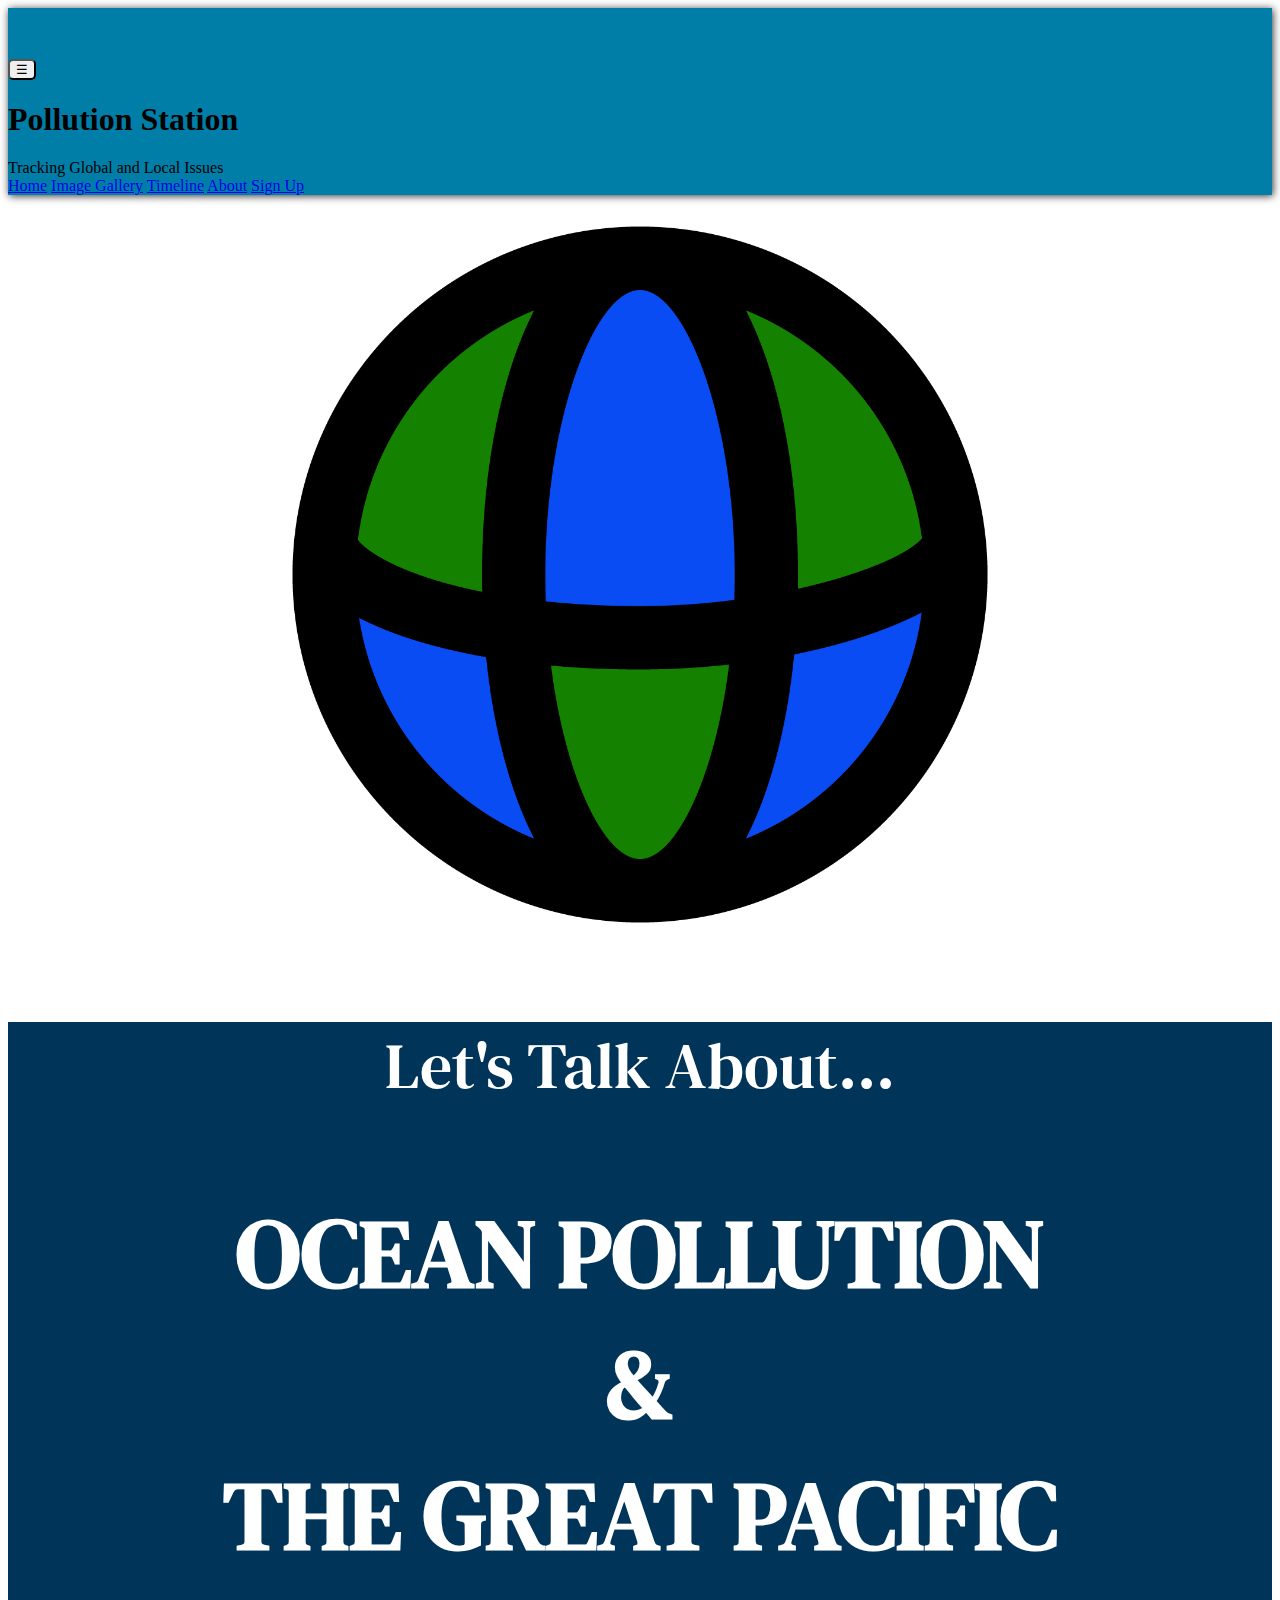
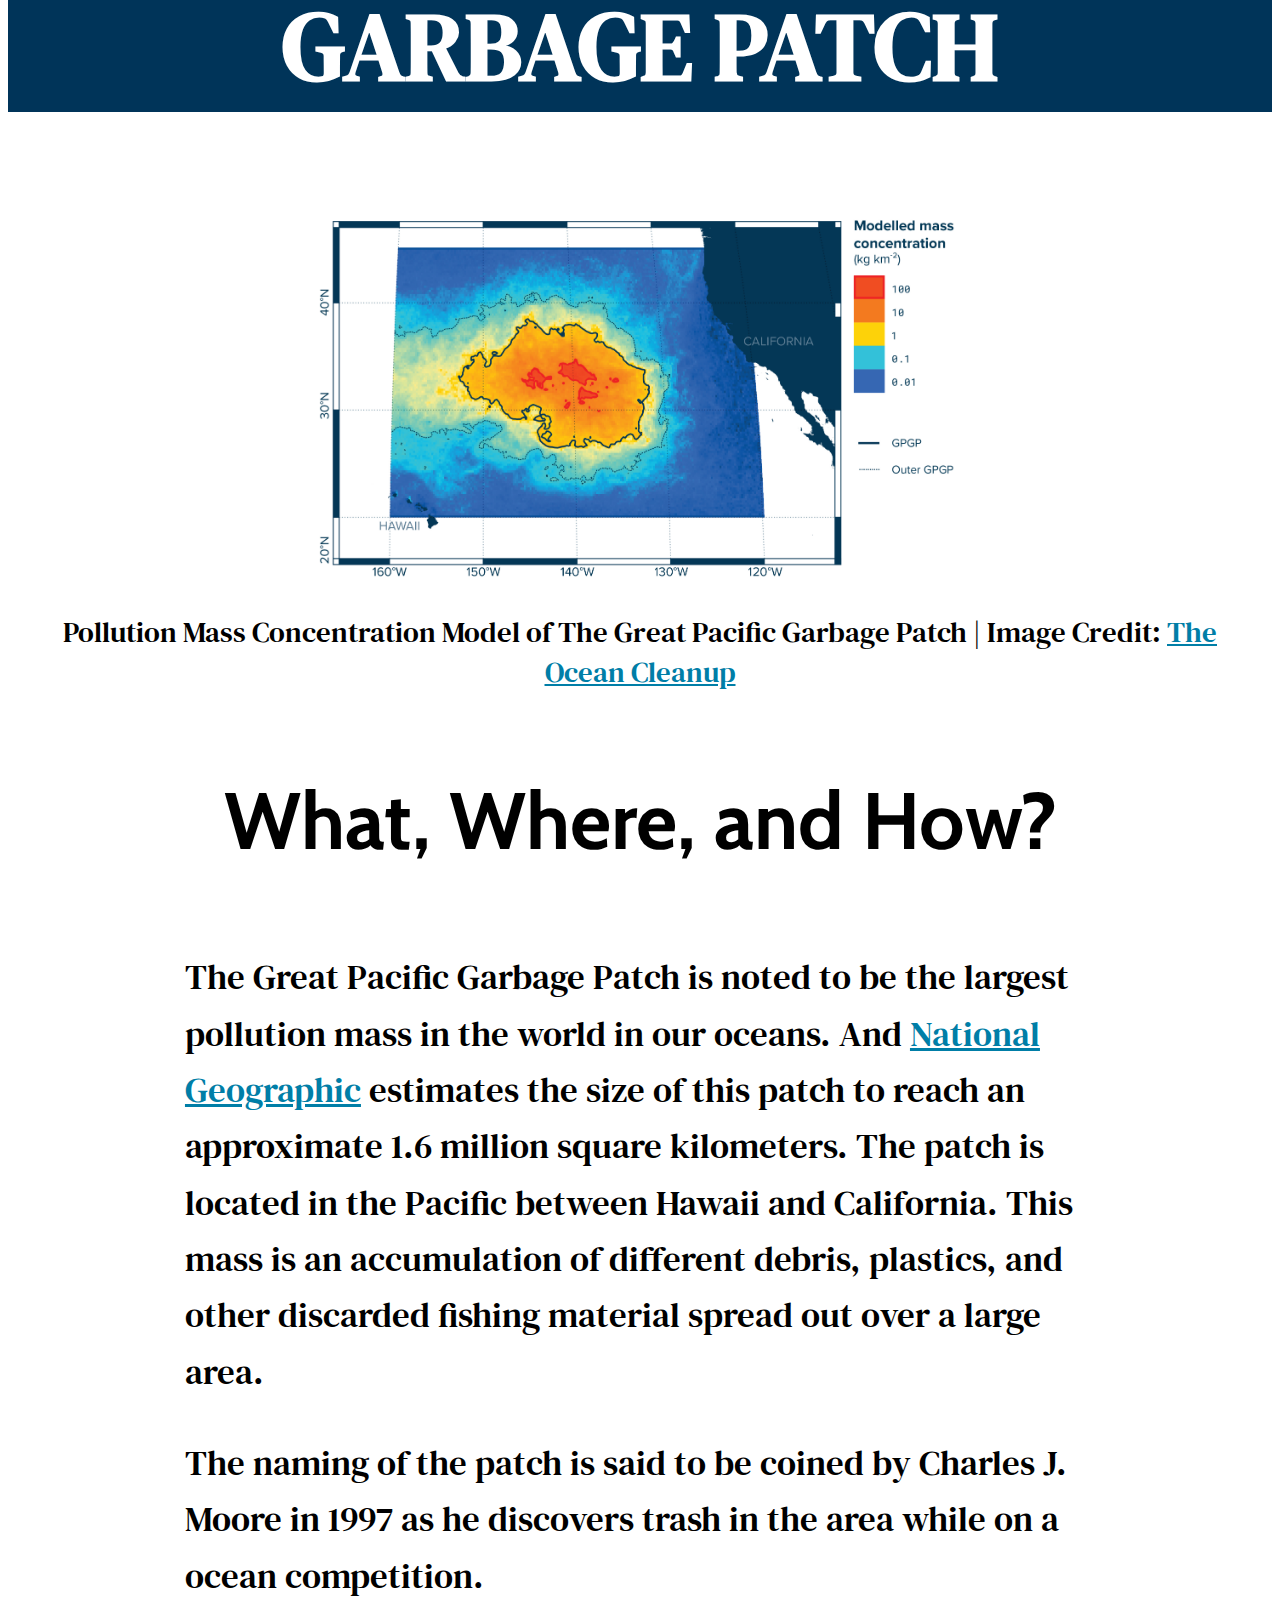
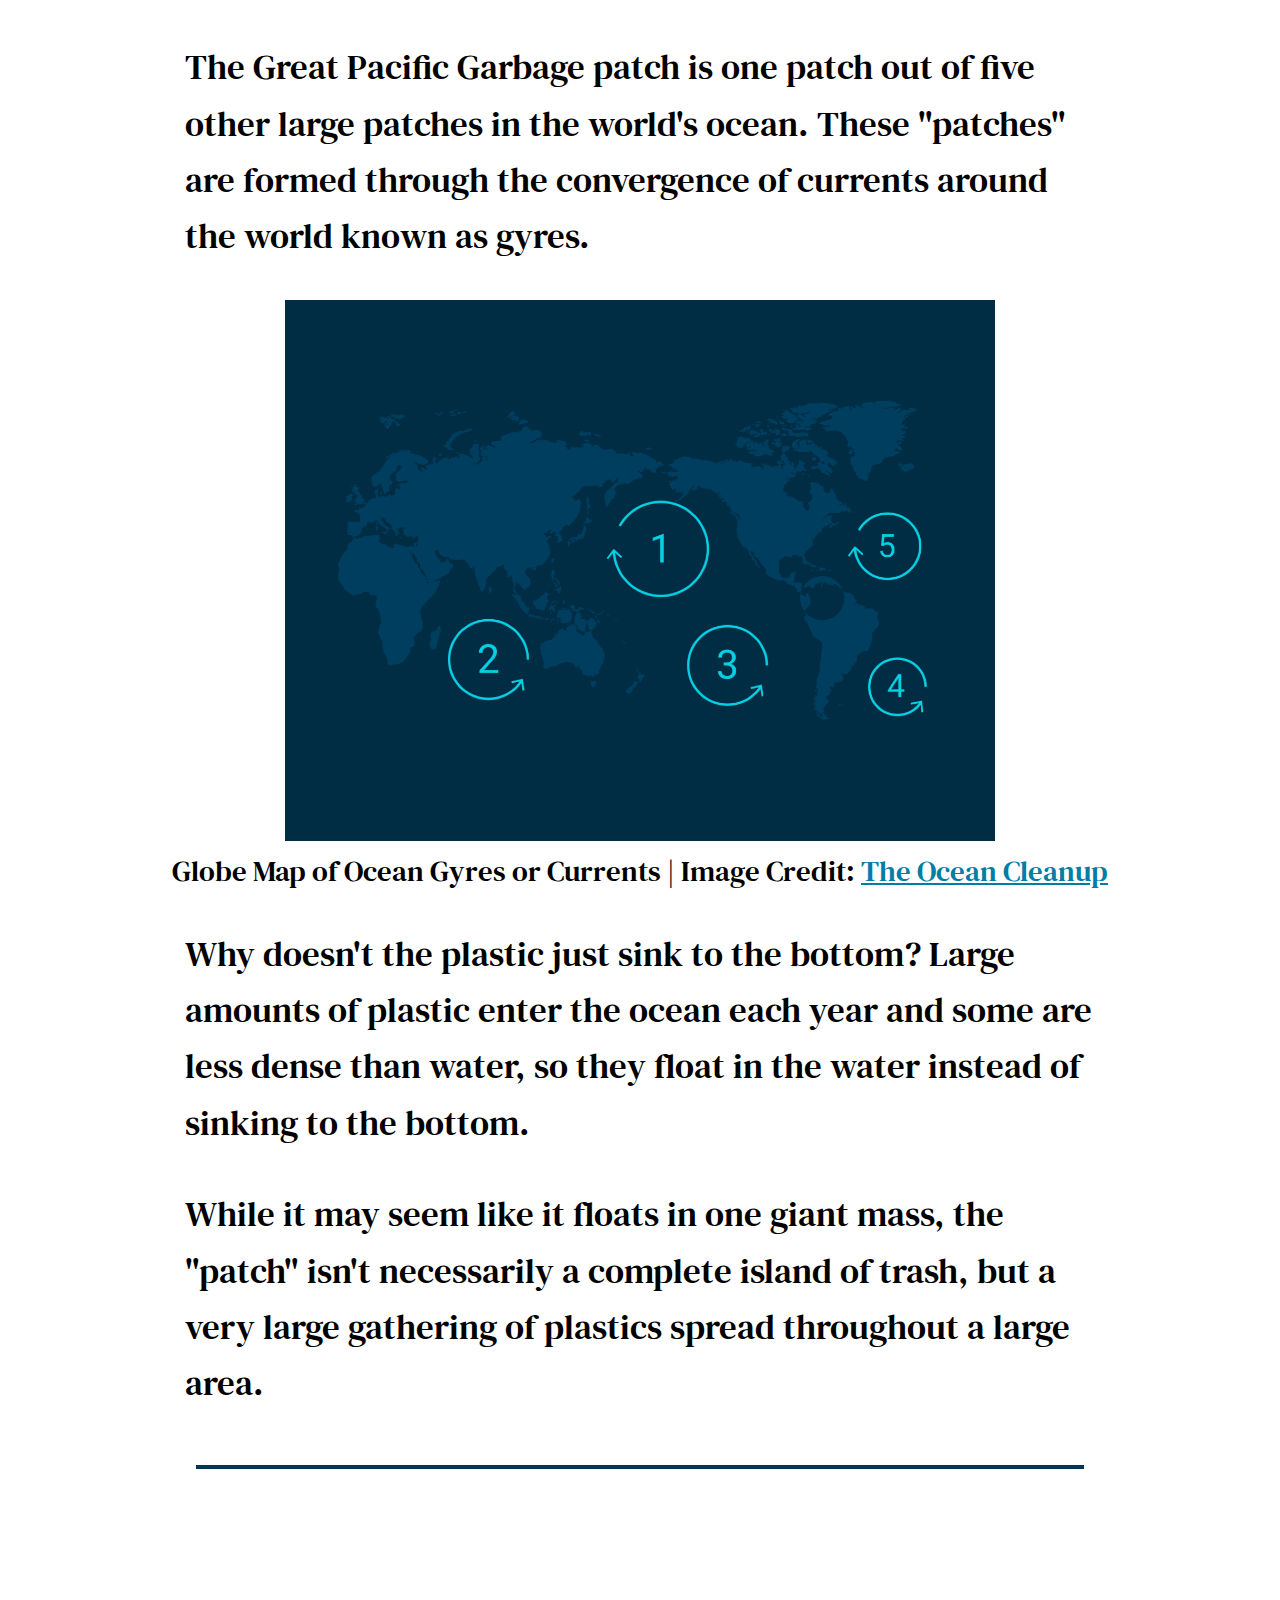
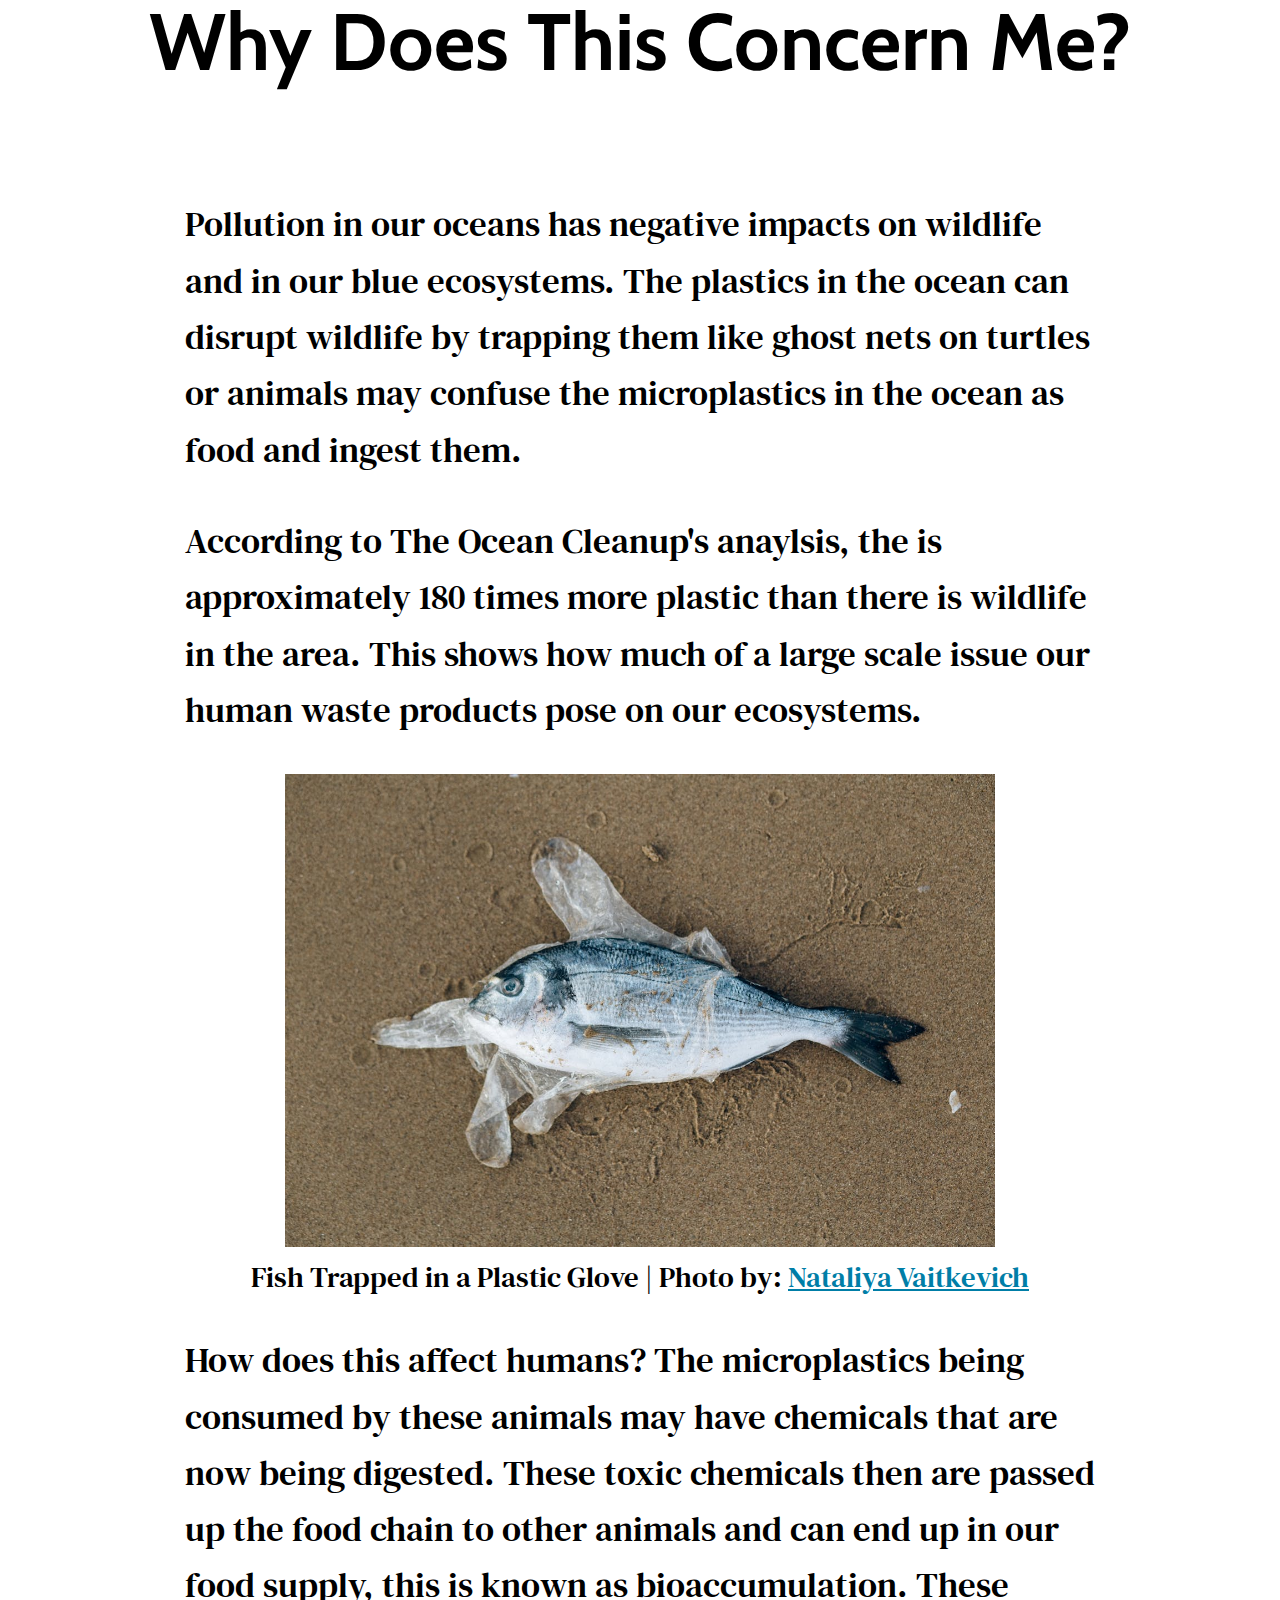
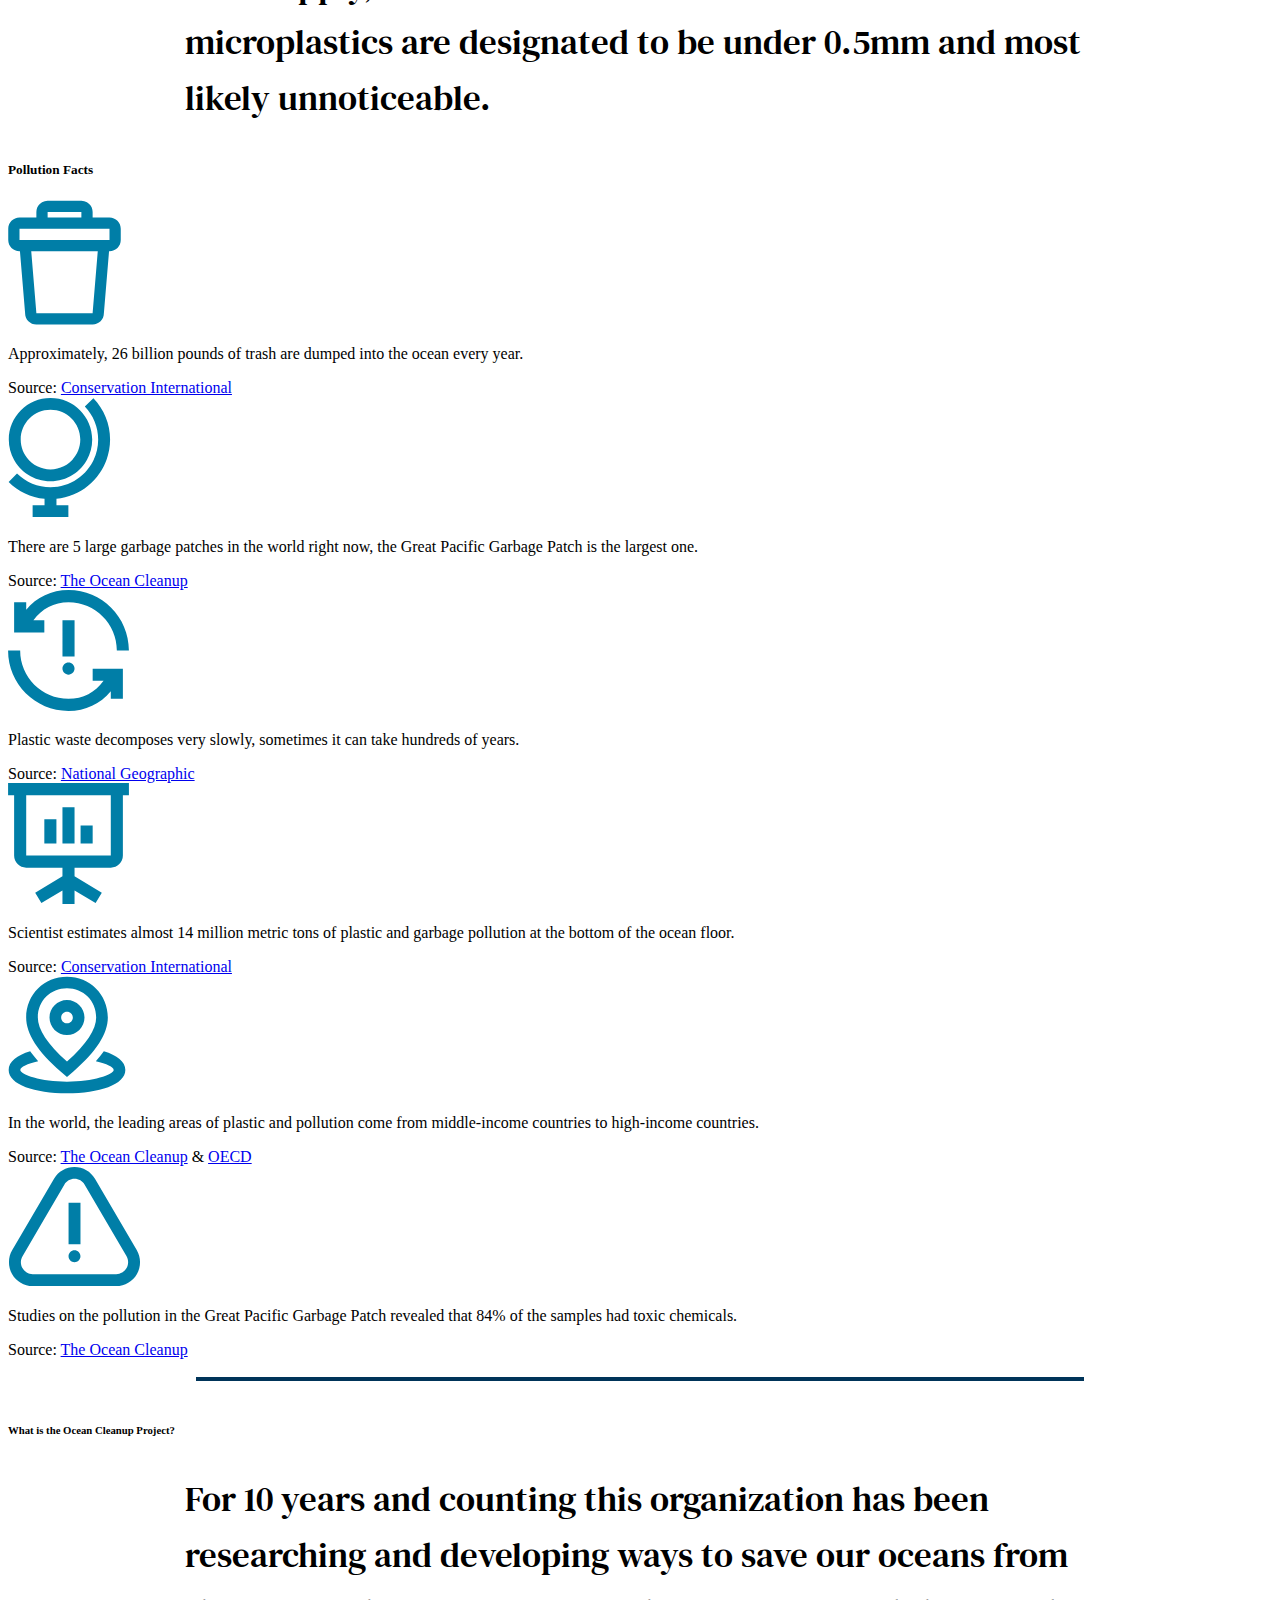
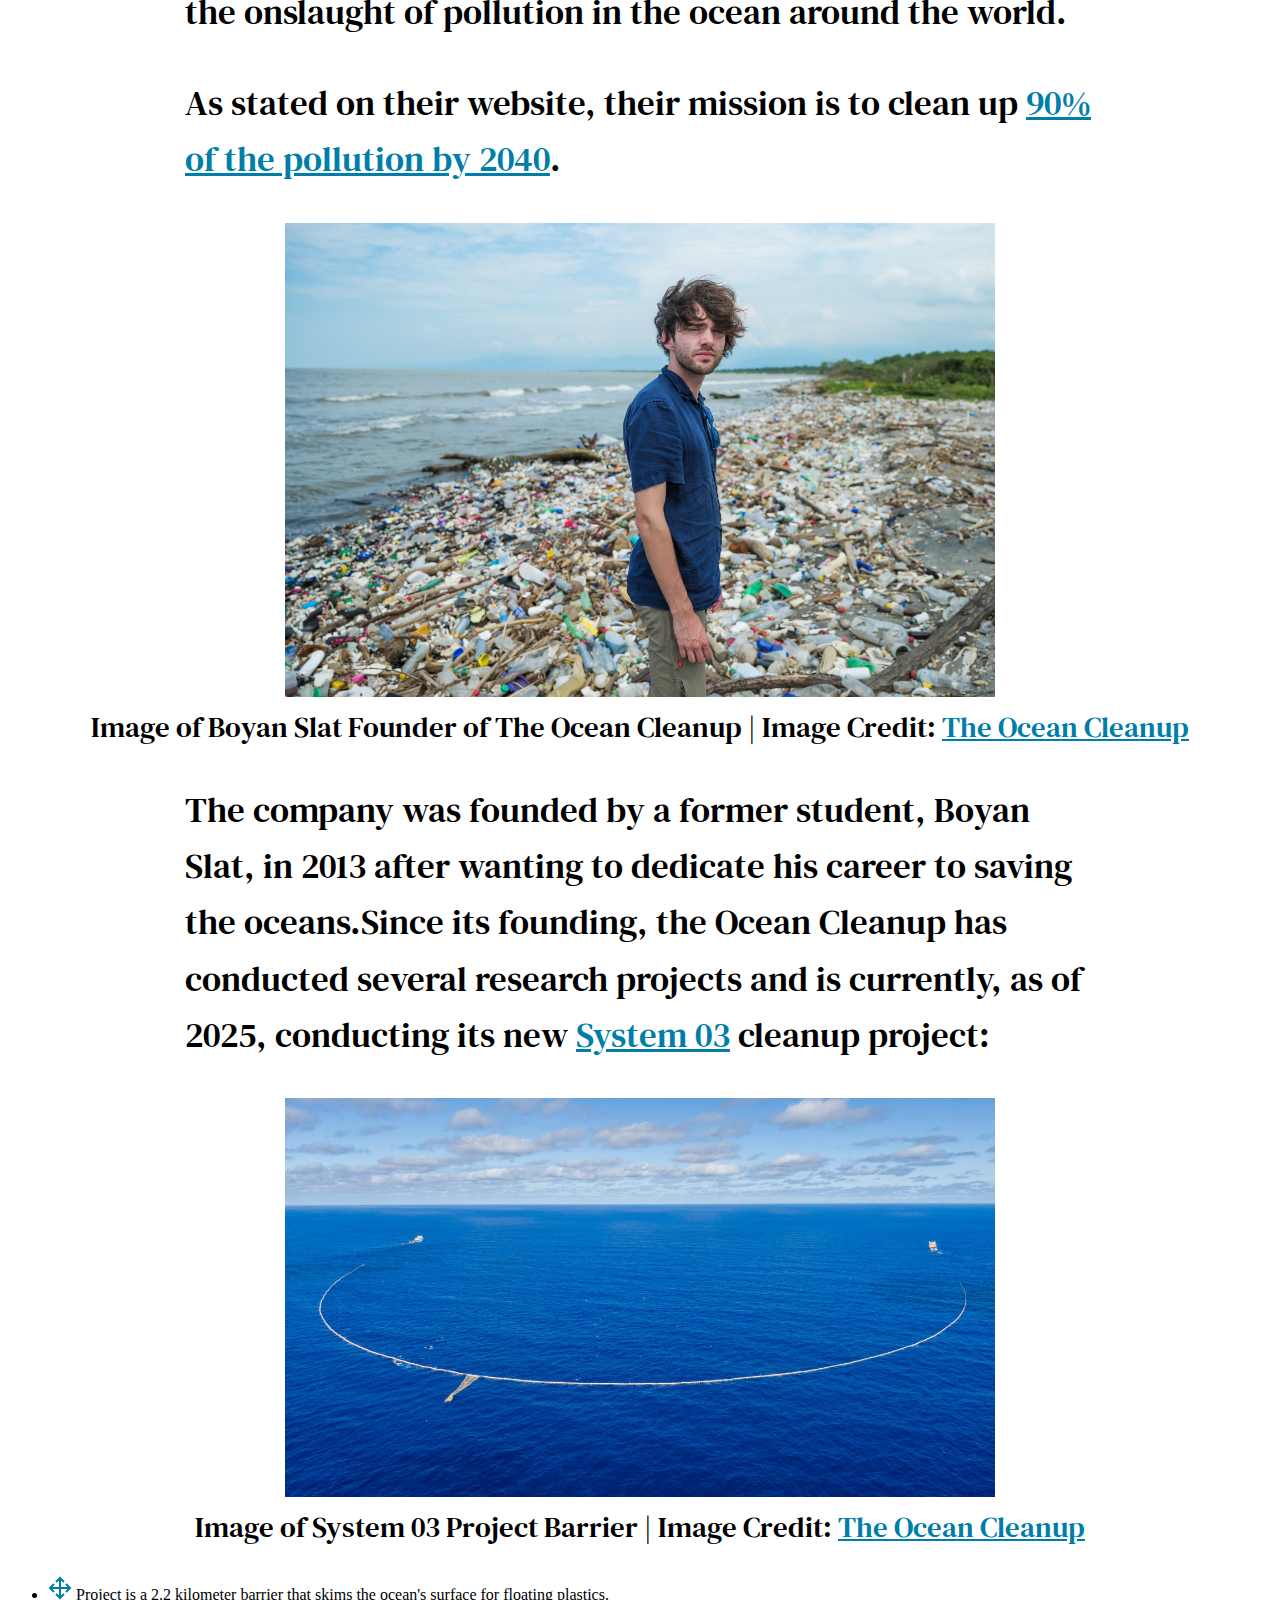
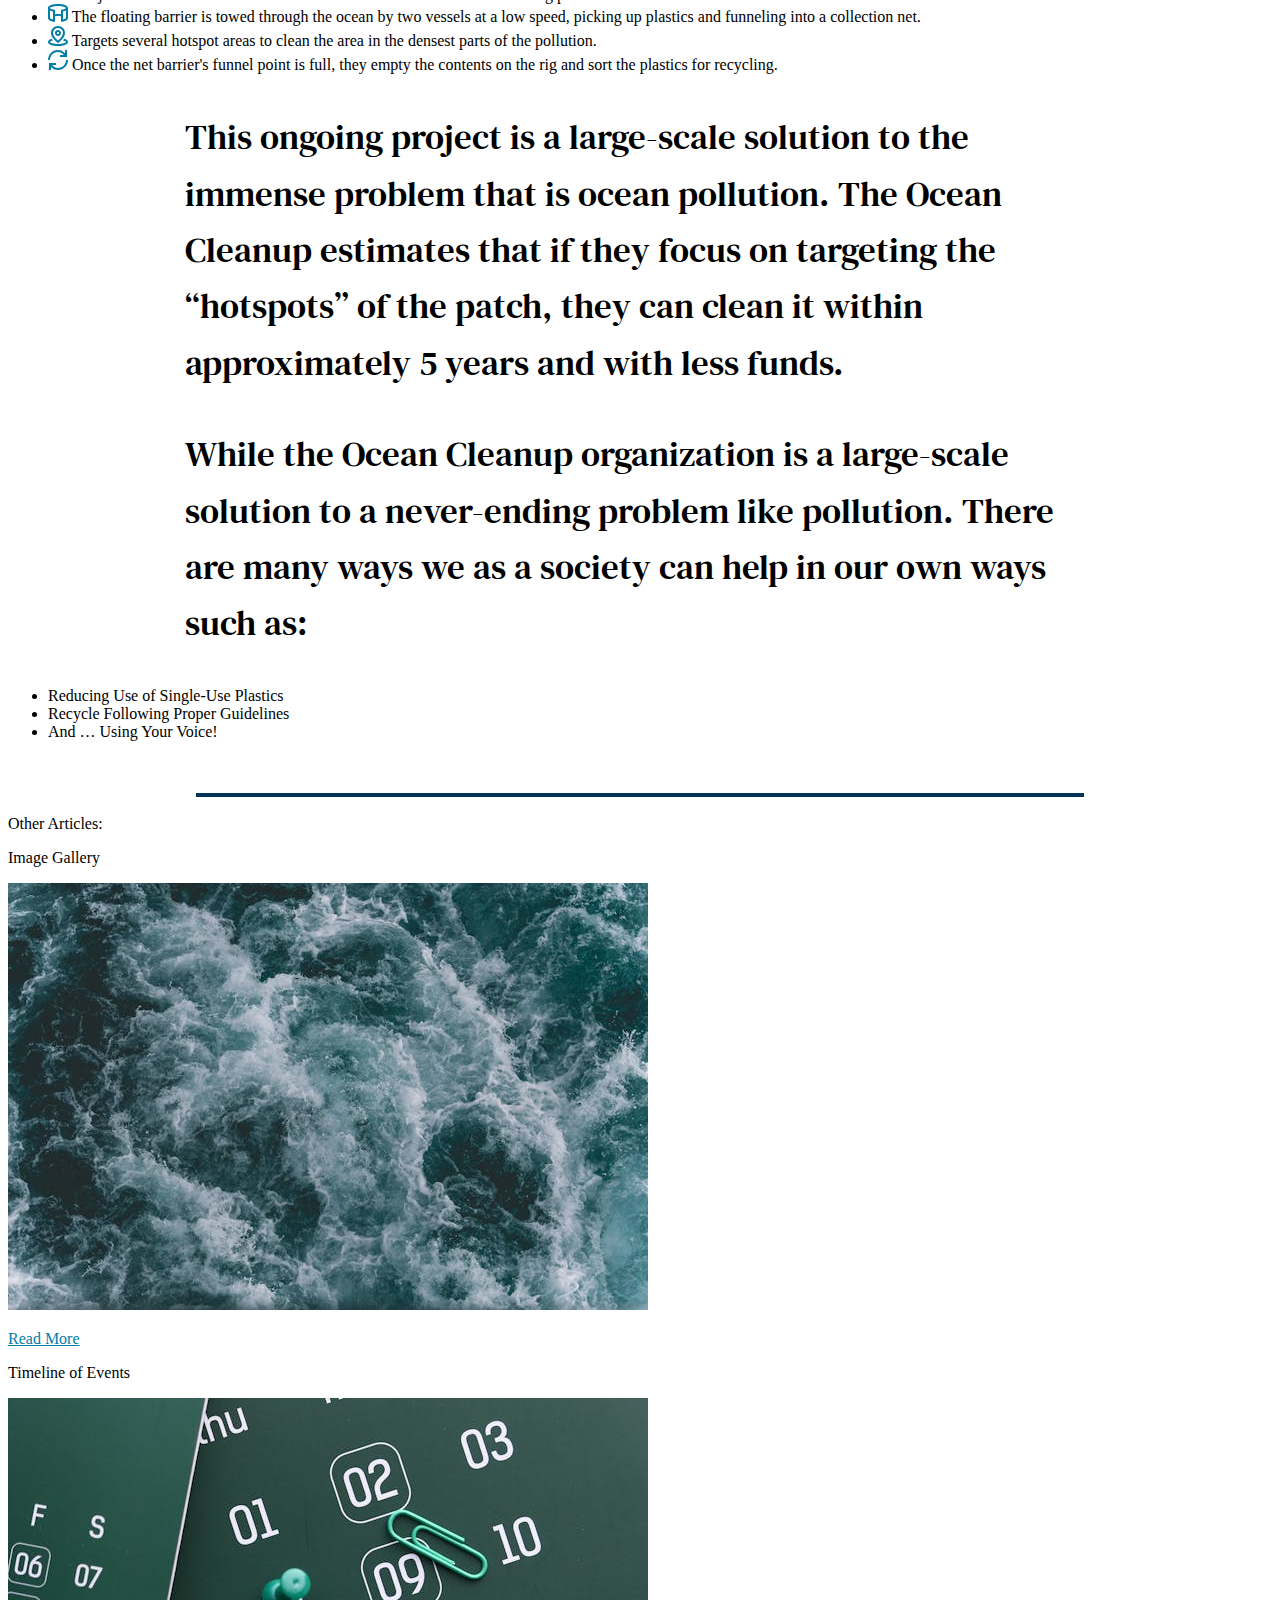
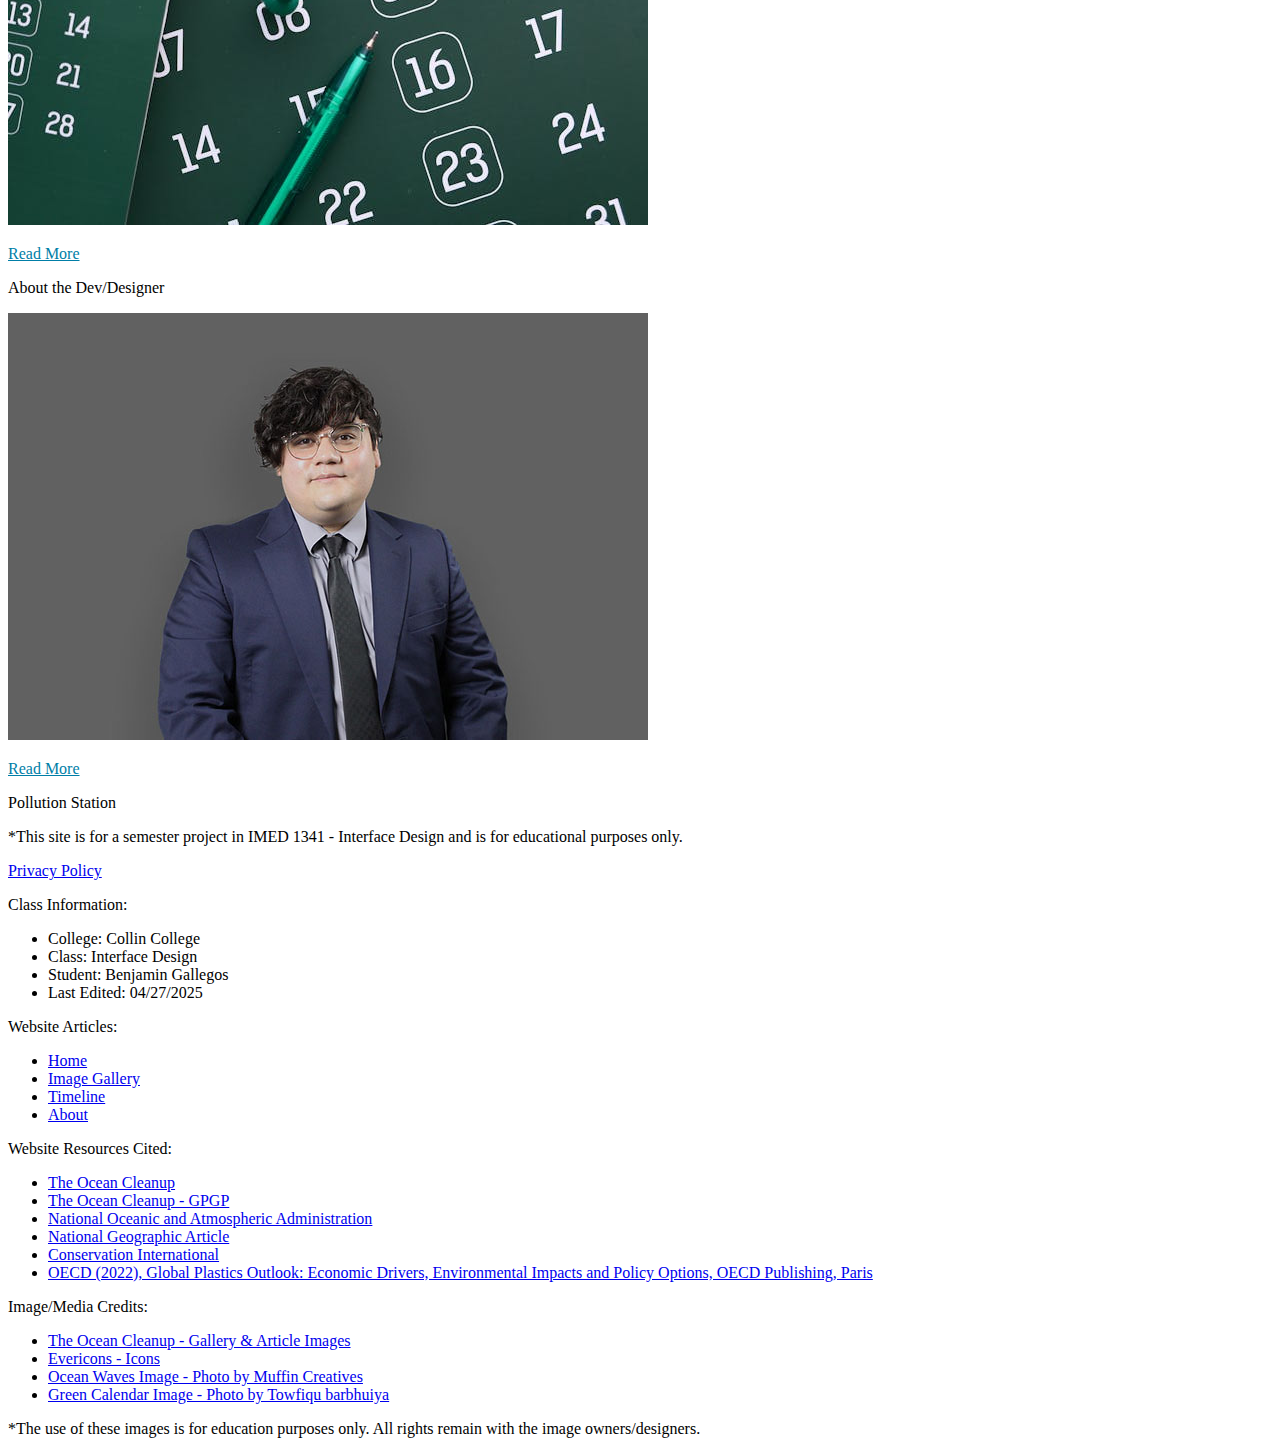
<file: index.html>
<!DOCTYPE html>
<html lang="en">
<head>
    <meta charset="UTF-8">
    <meta name="viewport" content="width=device-width, initial-scale=1.0">
    <title>Pollution Station - The Great Pacific Garbage Patch</title>
    <!-- Stylesheet -->
    <link rel="stylesheet" href="styles.css">

    <!-- Google Fonts Stylesheet -->
    <link rel="preconnect" href="https://fonts.googleapis.com">
    <link rel="preconnect" href="https://fonts.gstatic.com" crossorigin>
    <link href="https://fonts.googleapis.com/css2?family=Cabin:ital,wght@0,400..700;1,400..700&family=DM+Serif+Text:ital@0;1&display=swap" rel="stylesheet">

    <!-- CSS Framework - w3css -->
    <link rel="stylesheet" href="https://www.w3schools.com/w3css/5/w3.css">

    <!-- Favicon -->
    <link rel="shortcut icon" href="./images/trash_can.svg" type="image/x-icon">
</head>

<body>
    <!-- Header Section -->
    <header class="w3-container">
        <!-- Nav Bar -->
        <nav>
            <!-- Nav Bar for Smaller Screens -->
            <div class="w3-sidebar w3-bar-block" style="width: 200px; right: 0; top: 0; height: 100vh; position: fixed; z-index: 9999; display: none;" id="mySidebar">

                <button id="closeBtn" onclick="w3_close()" class="w3-bar-item w3-button w3-large w3-dark-grey w3-text-white">Close &times;</button>
                <ul>
                    <li>
                        <a href="./index.html" class="w3-bar-item w3-button w3-center">Home</a>
                    </li>
                    <li>
                        <a href="./imageGallery.html" class="w3-bar-item w3-button w3-center">Image Gallery</a>
                    </li>
                    <li>
                        <a href="./timeline.html" class="w3-bar-item w3-button w3-center">Timeline</a>
                    </li>
                    <li>
                        <a href="./about.html" class="w3-bar-item w3-button w3-center">About</a>
                    </li>
                    <li>
                        <a href="./signUp.html" id="signupBtn" class="w3-button w3-round-large">Sign Up</a>
                    </li>
                </ul>
            </div>

            <button id="sidebarButton" class="w3-button w3-black w3-xlarge w3-right" onclick="w3_open()">&#9776;</button>
        </nav>

        <div class="headerBar">
            <div>
                <h1>Pollution Station</h1>
                <span>Tracking Global and Local Issues</span>
            </div>

                <!-- Nav Bar For Desktop Screens -->
                <div class="bigScreenNav">
                    <a href="./index.html" class="bigScreenNavLinks">Home</a>
                    <a href="./imageGallery.html" class="bigScreenNavLinks">Image Gallery</a>
                    <a href="./timeline.html" class="bigScreenNavLinks">Timeline</a>
                    <a href="./about.html" class="bigScreenNavLinks">About</a>
                    <a href="./signUp.html" class="w3-button w3-round-large" id="signupBtnLarge">Sign Up</a>
                </div>
        </div>
    </header>

    <!-- Main Section -->
    <main class="w3-main">
        <!-- Animated Globe Image -->
        <div id="globeImgContainer" class="w3-container">
            <img id="globeImg" class="w3-image w3-spin" src="./images/globe_two.png" alt="Globe Image" title="Globe Image">
        </div>

        <div id="sectionOneHeaderContainer" class="w3-container">
            <p>Let's Talk About...</p>
            <h2>OCEAN POLLUTION <br> & <br> THE GREAT PACIFIC GARBAGE PATCH</h2>
        </div>

        <div class="w3-container">
            <figure class="homeFigcaptions">
                <img class="w3-image articleImg" src="./images/section_one_TOC-GPGP-Modelled-Mass-Concentrations.jpg" alt="Pollution Mass Concentration Model of The Great Pacific Garbage Patch" title="Pollution Mass Concentration Model of The Great Pacific Garbage Patch">
                <figcaption>Pollution Mass Concentration Model of The Great Pacific Garbage Patch | Image Credit: <a href="https://theoceancleanup.com/" target="_blank">The Ocean Cleanup</a></figcaption>
            </figure>
        </div>

        <!-- Section #1 -->
        <article class="w3-container">
            <h3>What, Where, and How?</h3>

            <p>The Great Pacific Garbage Patch is noted to be the largest pollution mass in the world in our oceans. And <a href="https://education.nationalgeographic.org/resource/marine-pollution/" target="_blank">National Geographic</a> estimates the size of this patch to reach an approximate 1.6 million square kilometers. The patch is located in the Pacific between Hawaii and California. This mass is an accumulation of different debris, plastics, and other discarded fishing material spread out over a large area.</p>

            <p>The naming of the patch is said to be coined by Charles J. Moore in 1997 as he discovers trash in the area while on a ocean competition.</p>

            <p>The Great Pacific Garbage patch is one patch out of five other large patches in the world's ocean. These "patches" are formed through the convergence of currents around the world known as gyres.</p>

            <figure class="homeFigcaptions">
                <img class="w3-image articleImg" src="./images/section_one_illustration1_gyres.png" alt="Globe Map of Ocean Gyres or Currents" title="Globe Map of Ocean Gyres or Currents">
                <figcaption>Globe Map of Ocean Gyres or Currents | Image Credit: <a href="https://theoceancleanup.com/" target="_blank">The Ocean Cleanup</a></figcaption>
            </figure>

            <p>Why doesn't the plastic just sink to the bottom? Large amounts of plastic enter the ocean each year and some are less dense than water, so they float in the water instead of sinking to the bottom.</p>

            <p>While it may seem like it floats in one giant mass, the "patch" isn't necessarily a complete island of trash, but a very large gathering of plastics spread throughout a large area.</p>
        </article>

        <br>
        <hr class="lineBreak">
        <br>

        <article class="w3-container">
            <h4>Why Does This Concern Me?</h4>

            <p>Pollution in our oceans has negative impacts on wildlife and in our blue ecosystems. The plastics in the ocean can disrupt wildlife by trapping them like ghost nets on turtles or animals may confuse the microplastics in the ocean as food and ingest them.</p>

            <p>According to The Ocean Cleanup's anaylsis, the is approximately 180 times more plastic than there is wildlife in the area. This shows how much of a large scale issue our human waste products pose on our ecosystems.</p>

            <figure class="homeFigcaptions">
                <img class="w3-image articleImg" src="./images/section_one_fish_bag_pexels-n-voitkevich-4813971.jpg" alt="Fish Trapped in Plastic Glove" title="Fish Trapped in Plastic Glove">
                <figcaption>Fish Trapped in a Plastic Glove | Photo by: <a href="https://www.pexels.com/photo/gray-fish-in-a-plastic-glove-on-gray-sand-4813971/" target="_blank">Nataliya Vaitkevich</a></figcaption>
            </figure>

            <p>How does this affect humans? The microplastics being consumed by these animals may have chemicals that are now being digested. These toxic chemicals then are passed up the food chain to other animals and can end up in our food supply, this is known as bioaccumulation. These microplastics are designated to be under 0.5mm and most likely unnoticeable.</p>
        </article>

        <!-- Section #2 -->
        <div class="w3-container sectionTwoContainer">
            <h5>Pollution Facts</h5>

            <!-- Grid Container -->
            <div class="w3-grid sectionTwoGrid">

                <!-- Card One -->
                <div class="w3-card w3-white w3-center w3-round-xlarge gridCards">
                    <img class="w3-image" src="./images/trash_can.svg" alt="Trash Can Icon" title="Trash Can Icon">
                    <div class="w3-container w3-center">
                        <p class="cardText">Approximately, 26 billion pounds of trash are dumped into the ocean every year.</p>
                        <span class="cardTextSource">Source: <a href="https://www.conservation.org/stories/ocean-pollution-facts" target="_blank">Conservation International</a></span>
                    </div>
                </div>

                <!-- Card Two -->
                <div class="w3-card w3-white w3-center w3-round-xlarge gridCards">
                    <img class="w3-image" src="./images/globe_two_icon.svg" alt="Globe Icon" title="Globe Icon">
                    <div class="w3-container w3-center">
                        <p class="cardText">There are 5 large garbage patches in the world right now, the Great Pacific Garbage Patch is the largest one.</p>
                        <span class="cardTextSource">Source: <a href="https://theoceancleanup.com/great-pacific-garbage-patch/" target="_blank">The Ocean Cleanup</a></span>
                    </div>
                </div>

                <!-- Card Three -->
                <div class="w3-card w3-white w3-center w3-round-xlarge gridCards">
                    <img class="w3-image" src="./images/recycle_icon.svg" alt="Recycle Arrows Icon" title="Recycle Arrows Icon">
                    <div class="w3-container w3-center">
                        <p class="cardText">Plastic waste decomposes very slowly, sometimes it can take hundreds of years.</p>
                        <span class="cardTextSource">Source: <a href="https://education.nationalgeographic.org/resource/marine-pollution/" target="_blank">National Geographic</a></span>
                    </div>
                </div>

                <!-- Card Four -->
                <div class="w3-card w3-white w3-center w3-round-xlarge gridCards">
                    <img class="w3-image" src="./images/presentation_icon.svg" alt="Presentation Icon" title="Presentation Icon">
                    <div class="w3-container w3-center">
                        <p class="cardText">Scientist estimates almost 14 million metric tons of plastic and garbage pollution at the bottom of the ocean floor.</p>
                        <span class="cardTextSource">Source: <a href="https://www.conservation.org/stories/ocean-pollution-facts" target="_blank">Conservation International</a></span>
                    </div>
                </div>

                <!-- Card Five -->
                <div class="w3-card w3-white w3-center w3-round-xlarge gridCards">
                    <img class="w3-image" src="./images/location_icon.svg" alt="Location Marker Icon" title="Location Marker Icon">
                    <div class="w3-container w3-center">
                        <p class="cardText">In the world, the leading areas of plastic and pollution come from middle-income countries to high-income countries.</p>
                        <span class="cardTextSource">Source: <a href="https://theoceancleanup.com/great-pacific-garbage-patch/" target="_blank">The Ocean Cleanup</a> & <a href="https://doi.org/10.1787/de747aef-en" target="_blank">OECD</a></span>
                    </div>
                </div>

                <!-- Card Six -->
                <div class="w3-card w3-white w3-center w3-round-xlarge gridCards">
                    <img class="w3-image" src="./images/caution_icon.svg" alt="Caution Sign Icon" title="Caution Sign Icon">
                    <div class="w3-container w3-center">
                        <p class="cardText">Studies on the pollution in the Great Pacific Garbage Patch revealed that 84% of the samples had toxic chemicals.</p>
                        <span class="cardTextSource">Source: <a href="https://theoceancleanup.com/great-pacific-garbage-patch/" target="_blank">The Ocean Cleanup</a></span>
                    </div>
                </div>
            </div>

        </div>

        <br>
        <hr class="lineBreak">
        <br>

        <!-- Section #3 -->
        <article class="w3-container">
            <h6>What is the Ocean Cleanup Project?</h6>

            <p>For 10 years and counting this organization has been researching and developing ways to save our oceans from the onslaught of pollution in the ocean around the world. </p>

            <p>As stated on their website, their mission is to clean up <a href="https://theoceancleanup.com/" target="_blank">90% of the pollution by 2040</a>.</p>

            <figure class="homeFigcaptions">
                <img class="w3-image articleImg" src="./images/section_three_TheOceanCleanup_220604_Guatemala_Boyan_Slat-scaled.jpg" alt="Image of Boyan Slat of The Ocean Cleanup" title="Image of Boyan Slat of The Ocean Cleanup">
                <figcaption>Image of Boyan Slat Founder of The Ocean Cleanup | Image Credit: <a href="https://theoceancleanup.com/" target="_blank">The Ocean Cleanup</a></figcaption>
            </figure>

            <p>The company was founded by a former student, Boyan Slat, in 2013 after wanting to dedicate his career to saving the oceans.Since its founding, the Ocean Cleanup has conducted several research projects and is currently, as of 2025, conducting its new <a href="https://theoceancleanup.com/oceans/" target="_blank">System 03</a> cleanup project:</p>

            <figure class="homeFigcaptions">
                <img class="w3-image articleImg" src="./images/section_three_System03_231022-Tender-and-FRC-8-scaled.jpg" alt="Image of System 03 Ships" title="Image of System 03 Ships">
                <figcaption>Image of System 03 Project Barrier | Image Credit: <a href="https://theoceancleanup.com/" target="_blank">The Ocean Cleanup</a></figcaption>
            </figure>

            <ul class="w3-ul w3-card-4 w3-margin-right w3-margin-left sectionThreeLists">
                <li class="w3-bar">
                    <div class="w3-flex" style="align-content:center">
                        <img class="w3-bar-item" src="./images/four_arrow_icon.svg" alt="Four Arrow Icon" title="Four Arrow Icon">
                        <span>Project is a 2.2 kilometer barrier that skims the ocean's surface for floating plastics.</span>
                    </div>
                </li>

                <li class="w3-bar">
                    <div class="w3-flex" style="align-content:center">
                        <img class="w3-bar-item" src="./images/cylinder_icon.svg" alt="Cylinder Icon" title="Cylinder Icon">
                        <span>The floating barrier is towed through the ocean by two vessels at a low speed, picking up plastics and funneling into a collection net.</span>
                    </div>
                </li>

                <li class="w3-bar">
                    <div class="w3-flex" style="align-content:center">
                        <img class="w3-bar-item" src="./images/location_icon_small.svg" alt="Location Pin Icon" title="Location Pin Icon">
                        <span>Targets several hotspot areas to clean the area in the densest parts of the pollution.</span>
                    </div>
                </li>

                <li class="w3-bar">
                    <div class="w3-flex" style="align-content:center">
                        <img class="w3-bar-item" src="./images/recycle_icon_small.svg" alt="Recycle Icon" title="Recycle Icon">
                        <span>Once the net barrier's funnel point is full, they empty the contents on the rig and sort the plastics for recycling.</span>
                    </div>
                </li>
            </ul>

            <p>This ongoing project is a large-scale solution to the immense problem that is ocean pollution. The Ocean Cleanup estimates that if they focus on targeting the “hotspots” of the patch, they can clean it within approximately 5 years and with less funds.</p>

            <p>While the Ocean Cleanup organization is a large-scale solution to a never-ending problem like pollution. There are many ways we as a society can help in our own ways such as:</p>

            <ul class="w3-ul w3-card-4 w3-margin-right w3-margin-left sectionThreeLists">
                <li>Reducing Use of Single-Use Plastics</li>
                <li>Recycle Following Proper Guidelines</li>
                <li>And … Using Your Voice!</li>
            </ul>
        </article>

        <br>
        <br>
        <hr class="lineBreak">
        <br>

        <!-- Other Articles Section -->
        <article class="w3-container w3-margin-top w3-margin-left">
            <span class="otherHeader">Other Articles:</span>

            <!-- Grid Container -->
            <div class="w3-grid sectionFourGrid">

                    <!-- Card One -->
                    <div class="w3-card-4 w3-white w3-center w3-round-xlarge">
                        <div class="w3-container w3-center w3-black w3-round">
                            <p class="cardTextOther">Image Gallery</p>
                        </div>
                        <img class="w3-image" src="./images/section_four_pexels-muffin-1646311.jpg" alt="Ocean Waves Image" title="Ocean Waves Image">
                        <div class="w3-container w3-center">
                            <p class="cardText"><a href="./imageGallery.html">Read More</a></p>
                        </div>
                    </div>
                

                <!-- Card Two -->
                <div class="w3-card-4 w3-white w3-center w3-round-xlarge">
                    <div class="w3-container w3-center w3-black w3-round">
                        <p class="cardTextOther">Timeline of Events</p>
                    </div>
                    <img class="w3-image" src="./images/section_four_timeline_pexels-towfiqu-barbhuiya-3440682-11363590.jpg" alt="Green Calendar Image" title="Green Calendar Image">
                    <div class="w3-container w3-center">
                        <p class="cardText"><a href="./timeline.html">Read More</a></p>
                    </div>
                </div>

                <!-- Card Three -->
                <div class="w3-card-4 w3-white w3-center w3-round-xlarge">
                    <div class="w3-container w3-center w3-black w3-round">
                        <p class="cardTextOther">About the Dev/Designer</p>
                    </div>
                    <img class="w3-image" src="./images/LinkedIn_headshot_medium_size_640x427.jpg" alt="Developer Headshot" title="Benjamin Gallegos Headshot">
                    <div class="w3-container w3-center">
                        <p class="cardText"><a href="./about.html">Read More</a></p>
                    </div>
                </div>
            </div>
            
        </article>
    </main>

    <!-- Footer Section -->
    <footer class="w3-container w3-dark-grey footerSection">
        <div>
            <p id="footerHeader">Pollution Station</p>
            <p id="footerSubHeader">*This site is for a semester project in IMED 1341 - Interface Design and is for educational purposes only.</p>
            <a class="footerLinks" href="./privacyPolicy.html" target="_blank">Privacy Policy</a>
        </div>

        <!-- Grid Section -->
         <div class="w3-grid footerGrid">

            <div class="footerGridItem">
                <p class="footerGridHeader">Class Information:</p>

                <ul class="footerSiteList">
                    <li class="footerListItems">
                        College: Collin College
                    </li>
                    <li class="footerListItems">
                        Class: Interface Design
                    </li>
                    <li class="footerListItems">
                        Student: Benjamin Gallegos
                    </li>
                    <li class="footerListItems">
                        Last Edited: 04/27/2025
                    </li>
                </ul>
            </div>

            <div class="footerGridItem">
                <p class="footerGridHeader">Website Articles:</p>

                <ul class="footerSiteList">
                    <li>
                        <a class="footerLinks" href="./index.html">Home</a>
                    </li>
                    
                    <li>
                        <a class="footerLinks" href="./imageGallery.html">Image Gallery</a>
                    </li>

                    <li>
                        <a class="footerLinks" href="./timeline.html">Timeline</a>
                    </li>

                    <li>
                        <a class="footerLinks" href="./about.html">About</a>
                    </li>
                </ul>
            </div>

            <div class="footerGridItem">
                <p class="footerGridHeader">Website Resources Cited:</p>

                <ul class="footerSiteList">
                    <li>
                        <a class="footerLinks" href="https://theoceancleanup.com/" target="_blank">The Ocean Cleanup</a>
                    </li>

                    <li>
                        <a class="footerLinks" href="https://theoceancleanup.com/great-pacific-garbage-patch/" target="_blank">The Ocean Cleanup - GPGP</a>
                    </li>

                    <li>
                        <a class="footerLinks" href="https://www.noaa.gov/education/resource-collections/ocean-coasts/ocean-pollution" target="_blank">National Oceanic and Atmospheric Administration</a>
                    </li>
                    
                    <li>
                        <a class="footerLinks" href="https://education.nationalgeographic.org/resource/marine-pollution/" target="_blank">National Geographic Article</a>
                    </li>
                    
                    <li>
                        <a class="footerLinks" href="https://www.conservation.org/stories/ocean-pollution-facts" target="_blank">Conservation International</a>
                    </li>

                    
                    <li>
                        <a class="footerLinks" href="https://doi.org/10.1787/de747aef-en" target="_blank">OECD (2022), Global Plastics Outlook: Economic Drivers, Environmental Impacts and Policy Options, OECD Publishing, Paris</a>
                    </li>
                </ul>
            </div>

            <div class="footerGridItem">
                <p class="footerGridHeader">Image/Media Credits:</p>

                <ul class="footerSiteList">
                    <li>
                        <a class="footerLinks" href="https://theoceancleanup.com/media-gallery/" target="_blank">The Ocean Cleanup - Gallery & Article Images</a>
                    </li>

                    <li>
                        <a class="footerLinks" href="https://www.figma.com/community/file/1299091453336389256" target="_blank">Evericons - Icons</a>
                    </li>

                    <li>
                        <a class="footerLinks" href="https://www.pexels.com/photo/ocean-waves-1646311/" target="_blank">Ocean Waves Image - Photo by Muffin Creatives</a>
                    </li>
                    
                    <li>
                        <a class="footerLinks" href="https://www.pexels.com/photo/pin-and-pen-on-calendar-11363590/" target="_blank">Green Calendar Image - Photo by Towfiqu barbhuiya</a>
                    </li>
                </ul>

                <p id="footerNote">*The use of these images is for education purposes only. All rights remain with the image owners/designers.</p>
            </div>

         </div>
    </footer>
    
    <!-- Script from W3Schools - Sidebar Tutorial -->
    <script>
        function w3_open() {
          document.getElementById("mySidebar").style.display = "block";
        }
        
        function w3_close() {
          document.getElementById("mySidebar").style.display = "none";
        }
    </script>
</body>
</html>
</file>
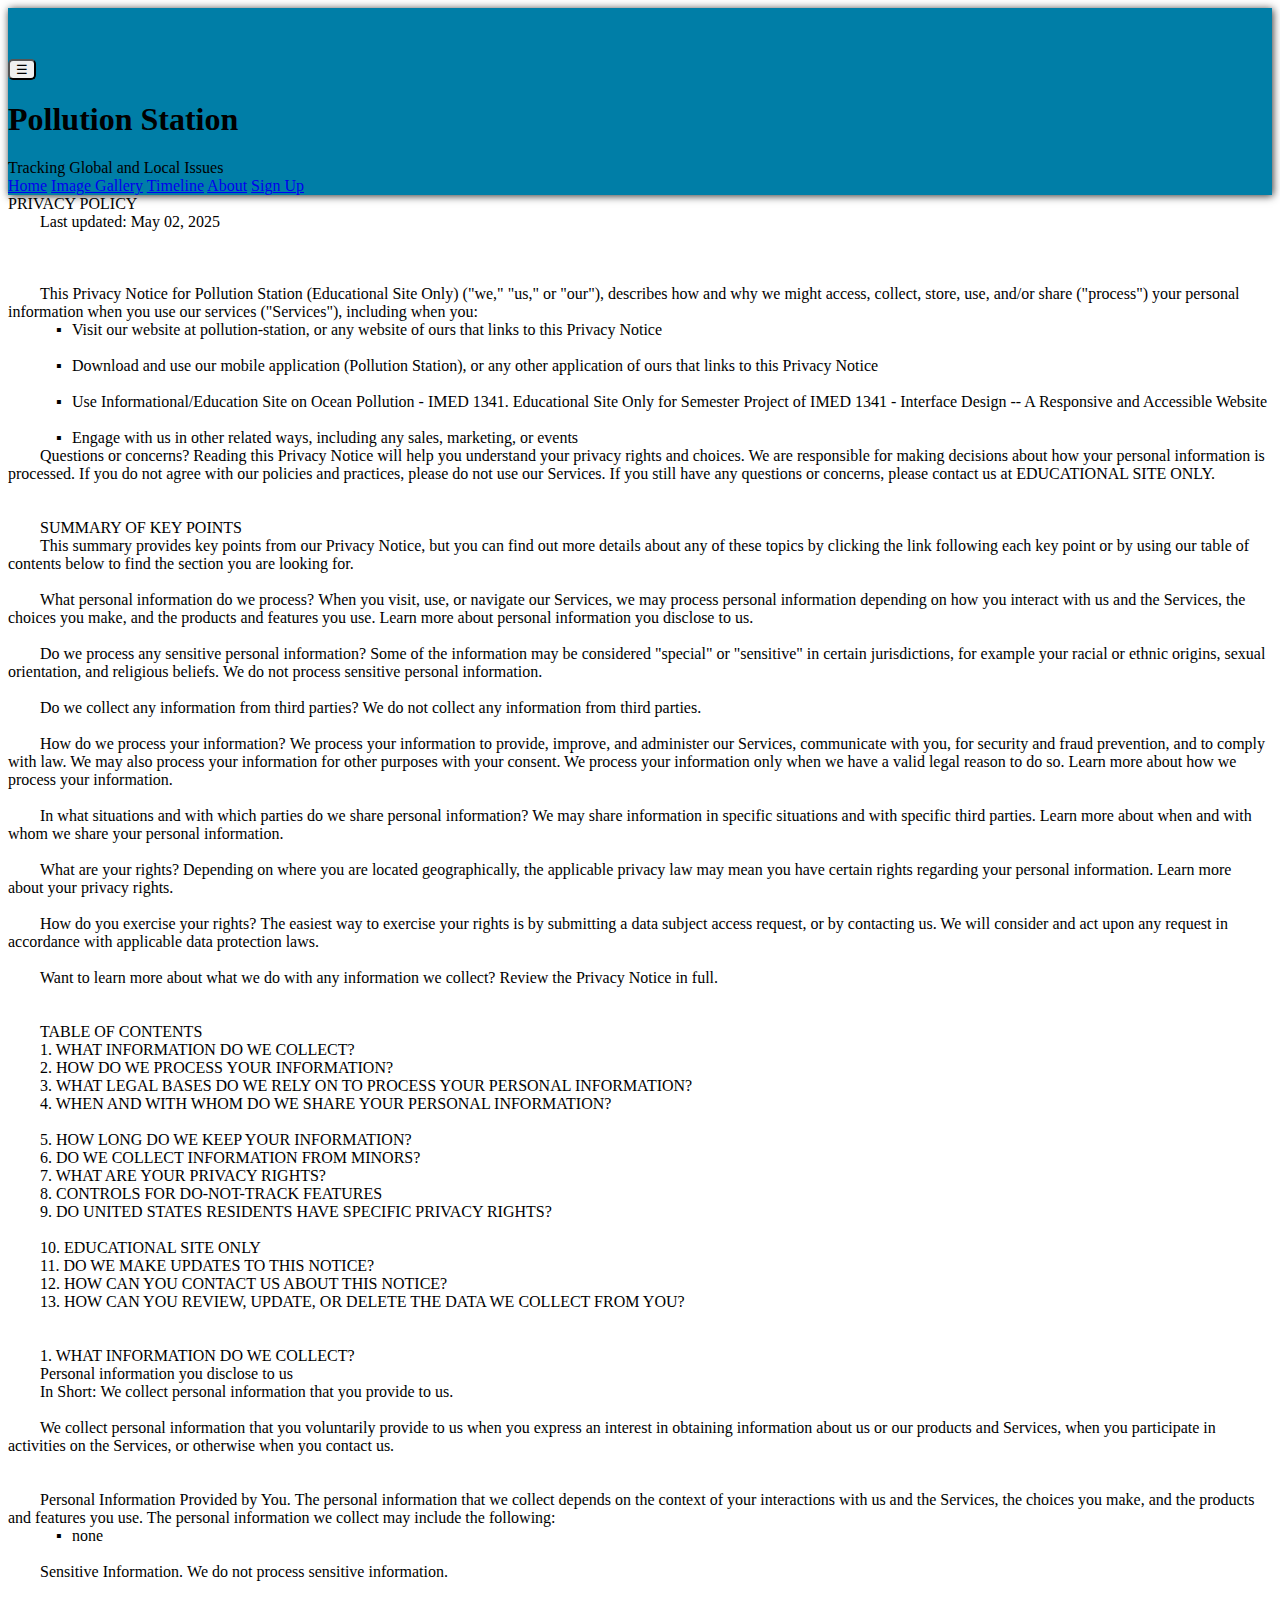
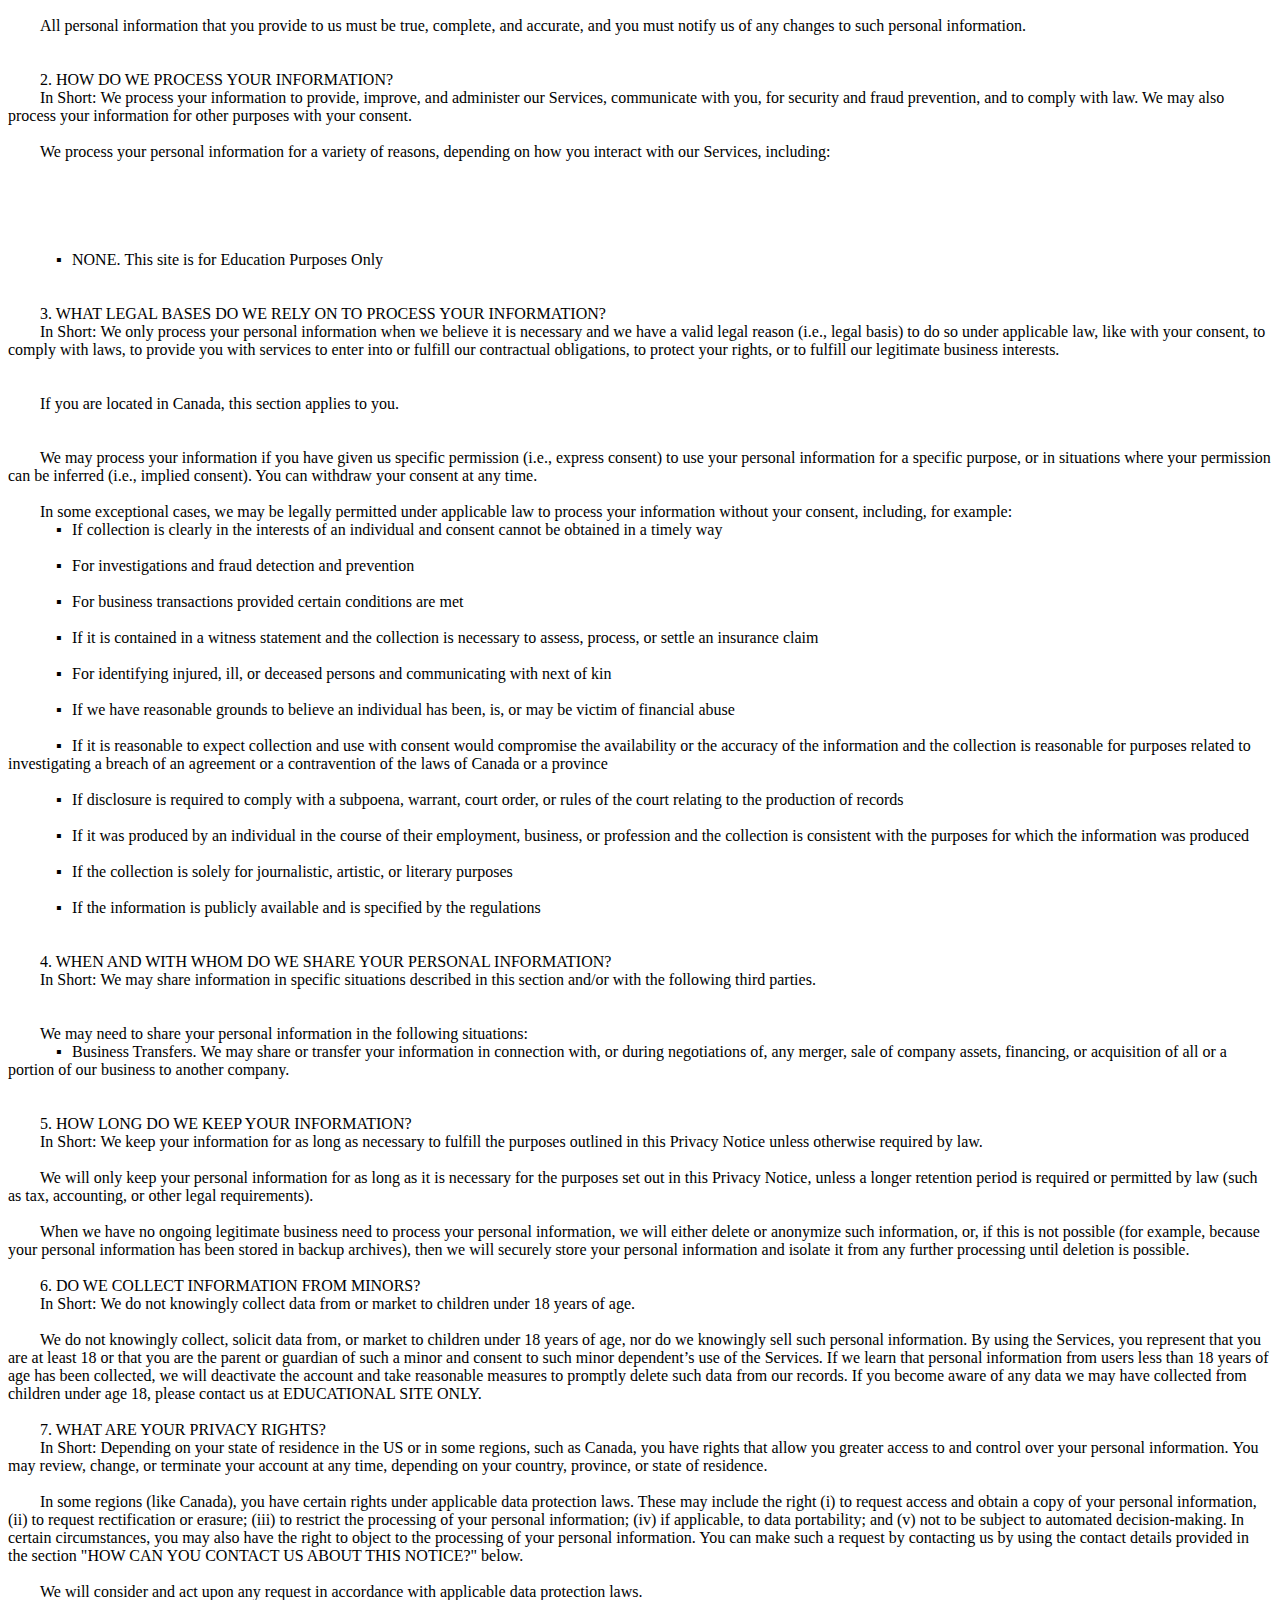
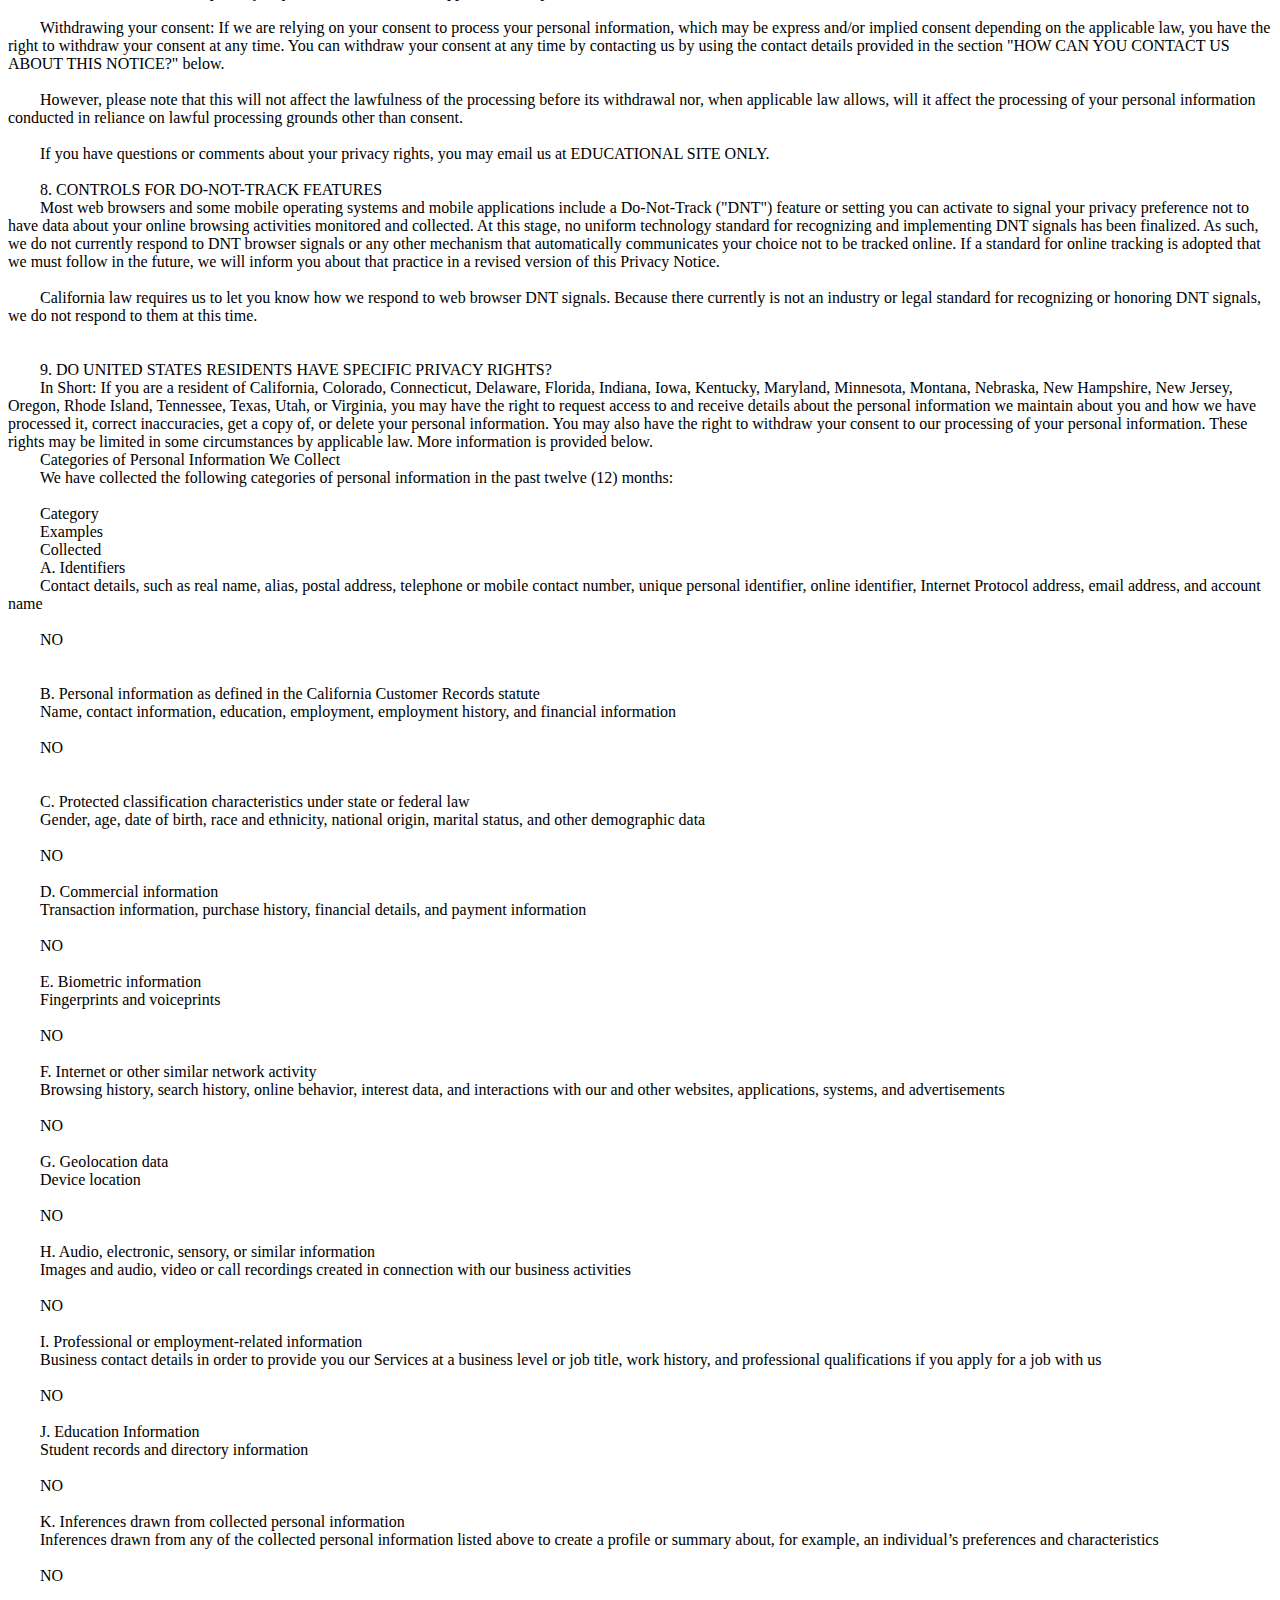
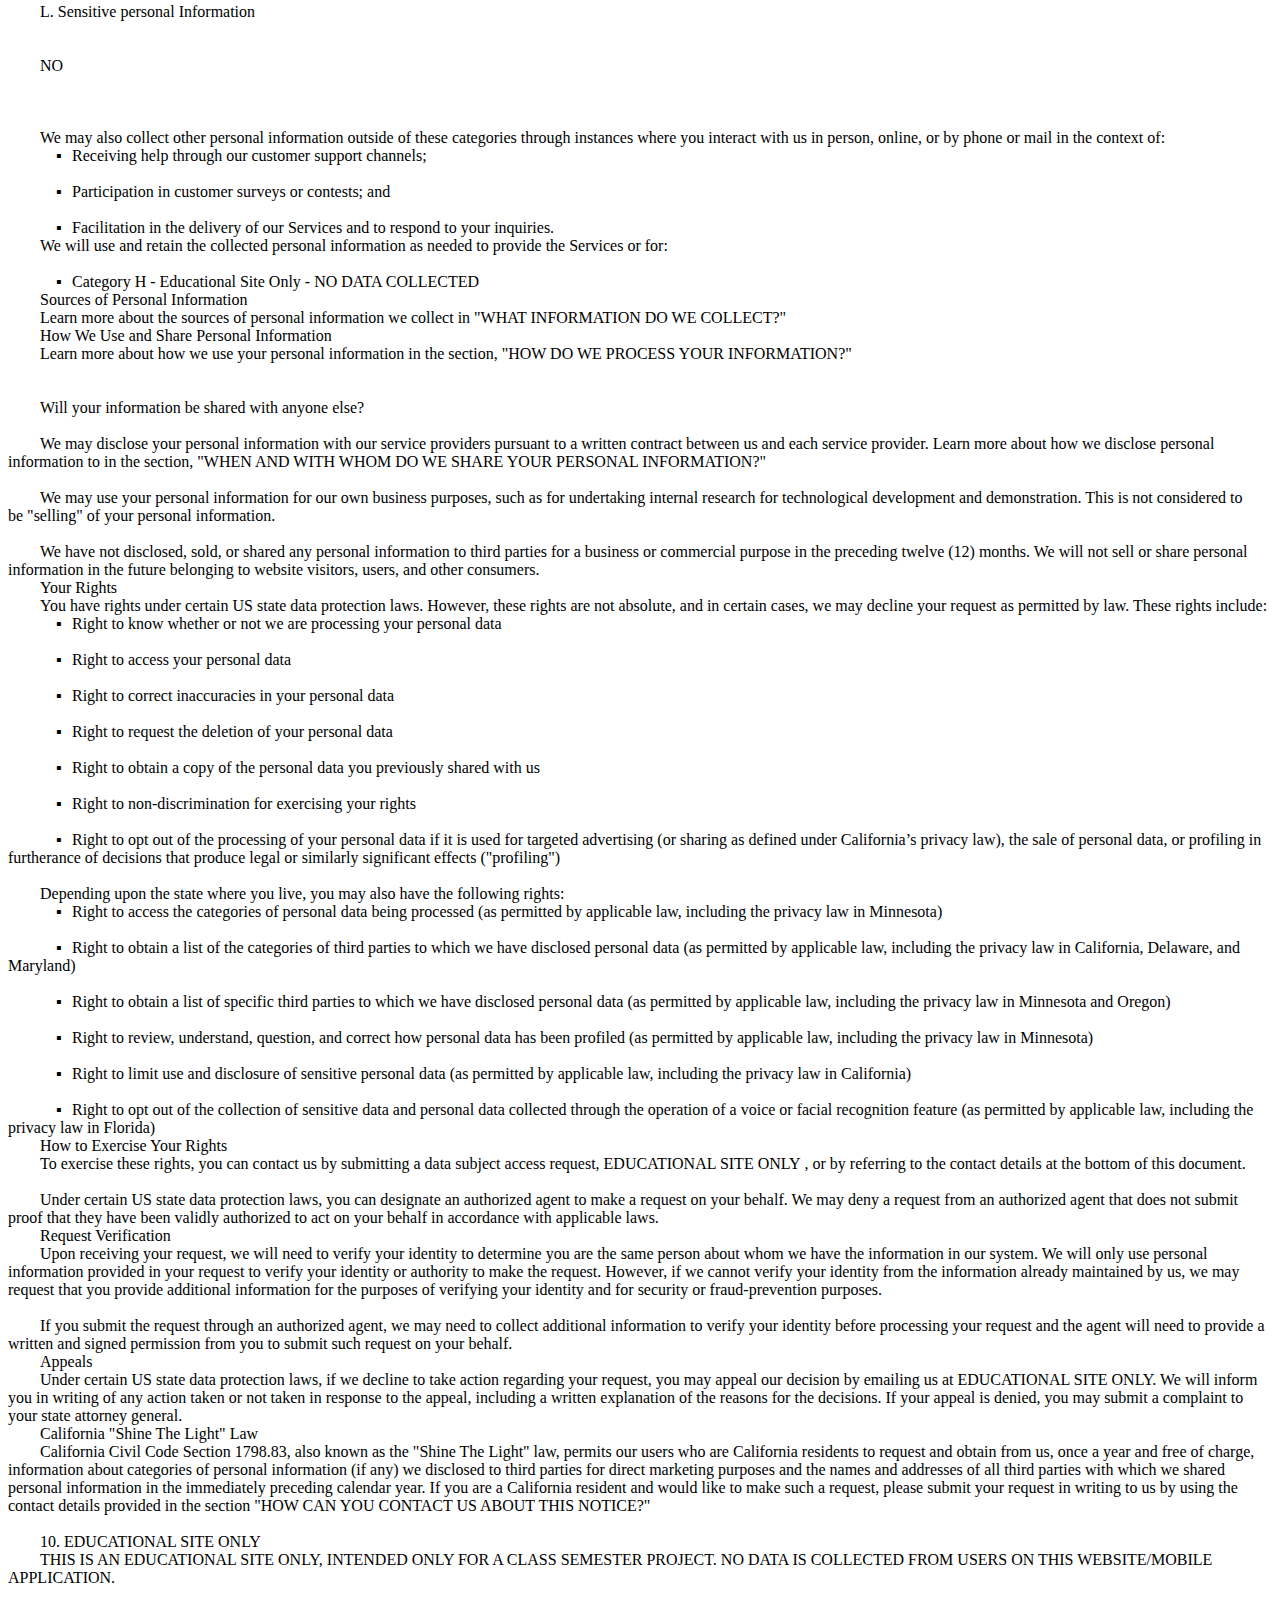
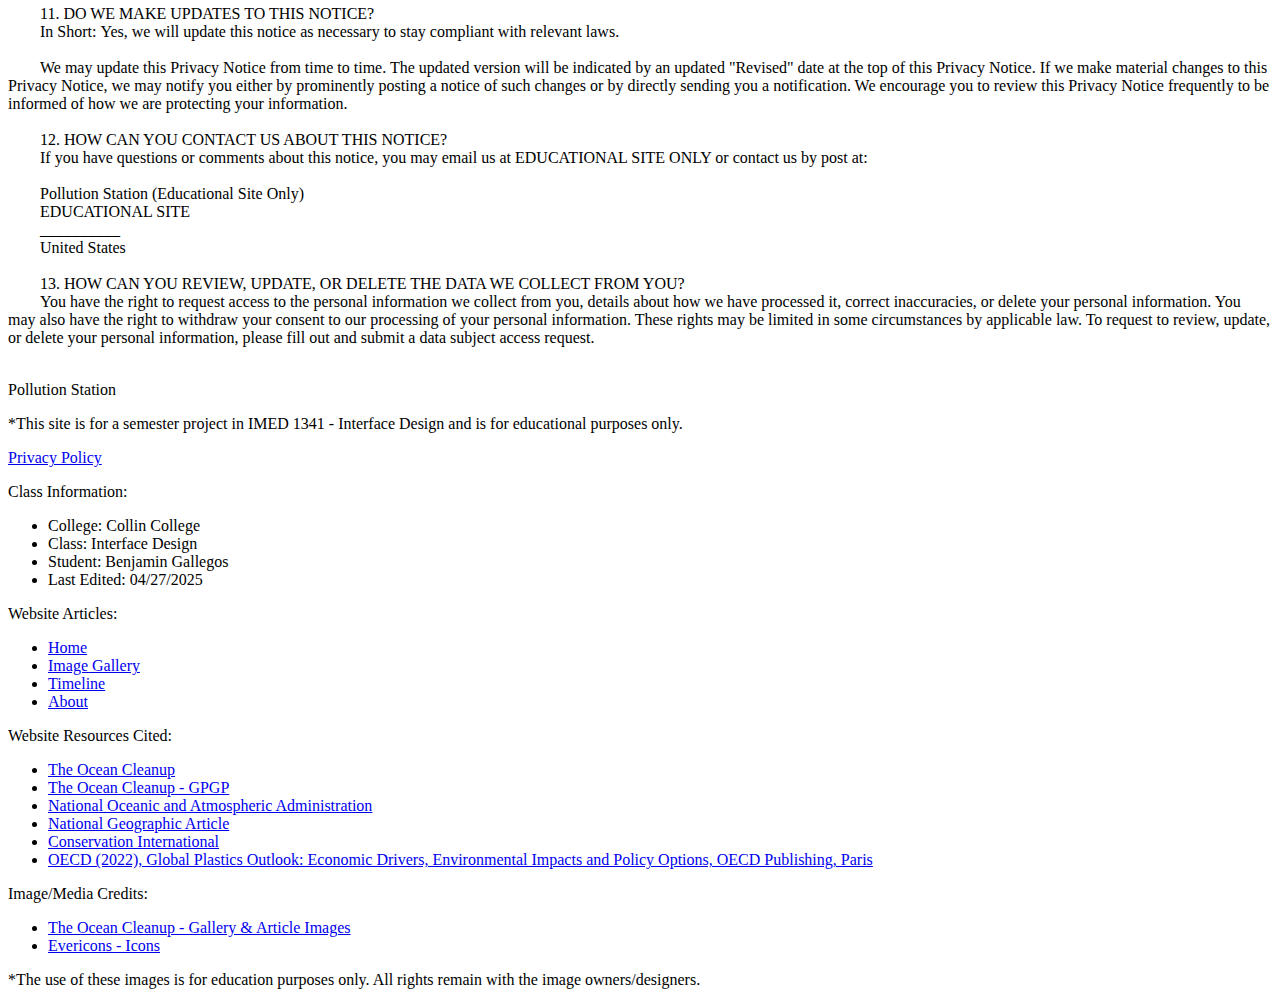
<file: privacyPolicy.html>
<!DOCTYPE html>
<html lang="en">
<head>
    <meta charset="UTF-8">
    <meta name="viewport" content="width=device-width, initial-scale=1.0">
    <title>Pollution Station - Privacy Policy</title>

    <!-- Favicon -->
    <link rel="shortcut icon" href="./images/trash_can.svg" type="image/x-icon">

    <!-- Stylesheets -->
    <link rel="stylesheet" href="styles.css">

    <!-- CSS Framework - w3css -->
    <link rel="stylesheet" href="https://www.w3schools.com/w3css/5/w3.css">

    <!-- Google Fonts Stylesheet -->
    <link rel="preconnect" href="https://fonts.googleapis.com">
    <link rel="preconnect" href="https://fonts.gstatic.com" crossorigin>
    <link href="https://fonts.googleapis.com/css2?family=Cabin:ital,wght@0,400..700;1,400..700&family=DM+Serif+Text:ital@0;1&display=swap" rel="stylesheet">
</head>
<body>

        <!-- Header Section -->
        <header class="w3-container">
            <!-- Nav Bar -->
            <nav>
                <!-- Nav Bar for Smaller Screens -->
            <div class="w3-sidebar w3-bar-block" style="width: 200px; right: 0; top: 0; height: 100vh; position: fixed; z-index: 9999; display: none;" id="mySidebar">
                    <button id="closeBtn" onclick="w3_close()" class="w3-bar-item w3-button w3-large w3-dark-grey w3-text-white">Close &times;</button>
                    <ul>
                        <li>
                            <a href="./index.html" class="w3-bar-item w3-button w3-center">Home</a>
                        </li>
                        <li>
                            <a href="./imageGallery.html" class="w3-bar-item w3-button w3-center">Image Gallery</a>
                        </li>
                        <li>
                            <a href="./timeline.html" class="w3-bar-item w3-button w3-center">Timeline</a>
                        </li>
                        <li>
                            <a href="./about.html" class="w3-bar-item w3-button w3-center">About</a>
                        </li>
                        <li>
                            <a href="./signUp.html" id="signupBtn" class="w3-button w3-round-large">Sign Up</a>
                        </li>
                    </ul>
                </div>
    
                <button id="sidebarButton" class="w3-button w3-black w3-xlarge w3-right" onclick="w3_open()">&#9776;</button>
            </nav>
    
            <div class="headerBar">
                <div>
                    <h1>Pollution Station</h1>
                    <span>Tracking Global and Local Issues</span>
                </div>
    
                    <!-- Nav Bar For Desktop Screens -->
                    <div class="bigScreenNav">
                        <a href="./index.html" class="bigScreenNavLinks">Home</a>
                        <a href="./imageGallery.html" class="bigScreenNavLinks">Image Gallery</a>
                        <a href="./timeline.html" class="bigScreenNavLinks">Timeline</a>
                        <a href="./about.html" class="bigScreenNavLinks">About</a>
                        <a href="./signUp.html" class="w3-button w3-round-large" id="signupBtnLarge">Sign Up</a>
                    </div>
            </div>
        </header>

    <!-- Privacy Policy -->
    <span style="white-space: pre-wrap;">PRIVACY POLICY
        Last updated: May 02, 2025
        
        
        
        This Privacy Notice for Pollution Station (Educational Site Only) ("we," "us," or "our"), describes how and why we might access, collect, store, use, and/or share ("process") your personal information when you use our services ("Services"), including when you:
            ▪	Visit our website at pollution-station, or any website of ours that links to this Privacy Notice
        
            ▪	Download and use our mobile application (Pollution Station), or any other application of ours that links to this Privacy Notice
        
            ▪	Use Informational/Education Site on Ocean Pollution - IMED 1341. Educational Site Only for Semester Project of IMED 1341 - Interface Design -- A Responsive and Accessible Website
        
            ▪	Engage with us in other related ways, including any sales, marketing, or events
        Questions or concerns? Reading this Privacy Notice will help you understand your privacy rights and choices. We are responsible for making decisions about how your personal information is processed. If you do not agree with our policies and practices, please do not use our Services. If you still have any questions or concerns, please contact us at EDUCATIONAL SITE ONLY.
        
        
        SUMMARY OF KEY POINTS
        This summary provides key points from our Privacy Notice, but you can find out more details about any of these topics by clicking the link following each key point or by using our table of contents below to find the section you are looking for.
        
        What personal information do we process? When you visit, use, or navigate our Services, we may process personal information depending on how you interact with us and the Services, the choices you make, and the products and features you use. Learn more about personal information you disclose to us.
        
        Do we process any sensitive personal information? Some of the information may be considered "special" or "sensitive" in certain jurisdictions, for example your racial or ethnic origins, sexual orientation, and religious beliefs. We do not process sensitive personal information.
        
        Do we collect any information from third parties? We do not collect any information from third parties.
        
        How do we process your information? We process your information to provide, improve, and administer our Services, communicate with you, for security and fraud prevention, and to comply with law. We may also process your information for other purposes with your consent. We process your information only when we have a valid legal reason to do so. Learn more about how we process your information.
        
        In what situations and with which parties do we share personal information? We may share information in specific situations and with specific third parties. Learn more about when and with whom we share your personal information.
        
        What are your rights? Depending on where you are located geographically, the applicable privacy law may mean you have certain rights regarding your personal information. Learn more about your privacy rights.
        
        How do you exercise your rights? The easiest way to exercise your rights is by submitting a data subject access request, or by contacting us. We will consider and act upon any request in accordance with applicable data protection laws.
        
        Want to learn more about what we do with any information we collect? Review the Privacy Notice in full.
        
        
        TABLE OF CONTENTS
        1. WHAT INFORMATION DO WE COLLECT?
        2. HOW DO WE PROCESS YOUR INFORMATION?
        3. WHAT LEGAL BASES DO WE RELY ON TO PROCESS YOUR PERSONAL INFORMATION?
        4. WHEN AND WITH WHOM DO WE SHARE YOUR PERSONAL INFORMATION?
        
        5. HOW LONG DO WE KEEP YOUR INFORMATION?
        6. DO WE COLLECT INFORMATION FROM MINORS?
        7. WHAT ARE YOUR PRIVACY RIGHTS?
        8. CONTROLS FOR DO-NOT-TRACK FEATURES
        9. DO UNITED STATES RESIDENTS HAVE SPECIFIC PRIVACY RIGHTS?
        
        10. EDUCATIONAL SITE ONLY
        11. DO WE MAKE UPDATES TO THIS NOTICE?
        12. HOW CAN YOU CONTACT US ABOUT THIS NOTICE?
        13. HOW CAN YOU REVIEW, UPDATE, OR DELETE THE DATA WE COLLECT FROM YOU?
        
        
        1. WHAT INFORMATION DO WE COLLECT?
        Personal information you disclose to us
        In Short: We collect personal information that you provide to us.
        
        We collect personal information that you voluntarily provide to us when you express an interest in obtaining information about us or our products and Services, when you participate in activities on the Services, or otherwise when you contact us.
        
        
        Personal Information Provided by You. The personal information that we collect depends on the context of your interactions with us and the Services, the choices you make, and the products and features you use. The personal information we collect may include the following:
            ▪	none
        
        Sensitive Information. We do not process sensitive information.
        
        
        All personal information that you provide to us must be true, complete, and accurate, and you must notify us of any changes to such personal information.
        
        
        2. HOW DO WE PROCESS YOUR INFORMATION?
        In Short: We process your information to provide, improve, and administer our Services, communicate with you, for security and fraud prevention, and to comply with law. We may also process your information for other purposes with your consent.
        
        We process your personal information for a variety of reasons, depending on how you interact with our Services, including:
        
        
        
        
        
            ▪	NONE. This site is for Education Purposes Only
        
        
        3. WHAT LEGAL BASES DO WE RELY ON TO PROCESS YOUR INFORMATION?
        In Short: We only process your personal information when we believe it is necessary and we have a valid legal reason (i.e., legal basis) to do so under applicable law, like with your consent, to comply with laws, to provide you with services to enter into or fulfill our contractual obligations, to protect your rights, or to fulfill our legitimate business interests.
        
        
        If you are located in Canada, this section applies to you.
        
        
        We may process your information if you have given us specific permission (i.e., express consent) to use your personal information for a specific purpose, or in situations where your permission can be inferred (i.e., implied consent). You can withdraw your consent at any time.
        
        In some exceptional cases, we may be legally permitted under applicable law to process your information without your consent, including, for example:
            ▪	If collection is clearly in the interests of an individual and consent cannot be obtained in a timely way
        
            ▪	For investigations and fraud detection and prevention
        
            ▪	For business transactions provided certain conditions are met
        
            ▪	If it is contained in a witness statement and the collection is necessary to assess, process, or settle an insurance claim
        
            ▪	For identifying injured, ill, or deceased persons and communicating with next of kin
        
            ▪	If we have reasonable grounds to believe an individual has been, is, or may be victim of financial abuse
        
            ▪	If it is reasonable to expect collection and use with consent would compromise the availability or the accuracy of the information and the collection is reasonable for purposes related to investigating a breach of an agreement or a contravention of the laws of Canada or a province
        
            ▪	If disclosure is required to comply with a subpoena, warrant, court order, or rules of the court relating to the production of records
        
            ▪	If it was produced by an individual in the course of their employment, business, or profession and the collection is consistent with the purposes for which the information was produced
        
            ▪	If the collection is solely for journalistic, artistic, or literary purposes
        
            ▪	If the information is publicly available and is specified by the regulations
        
        
        4. WHEN AND WITH WHOM DO WE SHARE YOUR PERSONAL INFORMATION?
        In Short: We may share information in specific situations described in this section and/or with the following third parties.
        
        
        We may need to share your personal information in the following situations:
            ▪	Business Transfers. We may share or transfer your information in connection with, or during negotiations of, any merger, sale of company assets, financing, or acquisition of all or a portion of our business to another company.
        
        
        5. HOW LONG DO WE KEEP YOUR INFORMATION?
        In Short: We keep your information for as long as necessary to fulfill the purposes outlined in this Privacy Notice unless otherwise required by law.
        
        We will only keep your personal information for as long as it is necessary for the purposes set out in this Privacy Notice, unless a longer retention period is required or permitted by law (such as tax, accounting, or other legal requirements).
        
        When we have no ongoing legitimate business need to process your personal information, we will either delete or anonymize such information, or, if this is not possible (for example, because your personal information has been stored in backup archives), then we will securely store your personal information and isolate it from any further processing until deletion is possible.
        
        6. DO WE COLLECT INFORMATION FROM MINORS?
        In Short: We do not knowingly collect data from or market to children under 18 years of age.
        
        We do not knowingly collect, solicit data from, or market to children under 18 years of age, nor do we knowingly sell such personal information. By using the Services, you represent that you are at least 18 or that you are the parent or guardian of such a minor and consent to such minor dependent’s use of the Services. If we learn that personal information from users less than 18 years of age has been collected, we will deactivate the account and take reasonable measures to promptly delete such data from our records. If you become aware of any data we may have collected from children under age 18, please contact us at EDUCATIONAL SITE ONLY.
        
        7. WHAT ARE YOUR PRIVACY RIGHTS?
        In Short: Depending on your state of residence in the US or in some regions, such as Canada, you have rights that allow you greater access to and control over your personal information. You may review, change, or terminate your account at any time, depending on your country, province, or state of residence.
        
        In some regions (like Canada), you have certain rights under applicable data protection laws. These may include the right (i) to request access and obtain a copy of your personal information, (ii) to request rectification or erasure; (iii) to restrict the processing of your personal information; (iv) if applicable, to data portability; and (v) not to be subject to automated decision-making. In certain circumstances, you may also have the right to object to the processing of your personal information. You can make such a request by contacting us by using the contact details provided in the section "HOW CAN YOU CONTACT US ABOUT THIS NOTICE?" below.
        
        We will consider and act upon any request in accordance with applicable data protection laws.
        
        Withdrawing your consent: If we are relying on your consent to process your personal information, which may be express and/or implied consent depending on the applicable law, you have the right to withdraw your consent at any time. You can withdraw your consent at any time by contacting us by using the contact details provided in the section "HOW CAN YOU CONTACT US ABOUT THIS NOTICE?" below.
        
        However, please note that this will not affect the lawfulness of the processing before its withdrawal nor, when applicable law allows, will it affect the processing of your personal information conducted in reliance on lawful processing grounds other than consent.
        
        If you have questions or comments about your privacy rights, you may email us at EDUCATIONAL SITE ONLY.
        
        8. CONTROLS FOR DO-NOT-TRACK FEATURES
        Most web browsers and some mobile operating systems and mobile applications include a Do-Not-Track ("DNT") feature or setting you can activate to signal your privacy preference not to have data about your online browsing activities monitored and collected. At this stage, no uniform technology standard for recognizing and implementing DNT signals has been finalized. As such, we do not currently respond to DNT browser signals or any other mechanism that automatically communicates your choice not to be tracked online. If a standard for online tracking is adopted that we must follow in the future, we will inform you about that practice in a revised version of this Privacy Notice.
        
        California law requires us to let you know how we respond to web browser DNT signals. Because there currently is not an industry or legal standard for recognizing or honoring DNT signals, we do not respond to them at this time.
        
        
        9. DO UNITED STATES RESIDENTS HAVE SPECIFIC PRIVACY RIGHTS?
        In Short: If you are a resident of California, Colorado, Connecticut, Delaware, Florida, Indiana, Iowa, Kentucky, Maryland, Minnesota, Montana, Nebraska, New Hampshire, New Jersey, Oregon, Rhode Island, Tennessee, Texas, Utah, or Virginia, you may have the right to request access to and receive details about the personal information we maintain about you and how we have processed it, correct inaccuracies, get a copy of, or delete your personal information. You may also have the right to withdraw your consent to our processing of your personal information. These rights may be limited in some circumstances by applicable law. More information is provided below.
        Categories of Personal Information We Collect
        We have collected the following categories of personal information in the past twelve (12) months:
        
        Category
        Examples
        Collected
        A. Identifiers
        Contact details, such as real name, alias, postal address, telephone or mobile contact number, unique personal identifier, online identifier, Internet Protocol address, email address, and account name
        
        NO
        
        
        B. Personal information as defined in the California Customer Records statute
        Name, contact information, education, employment, employment history, and financial information
        
        NO
        
        
        C. Protected classification characteristics under state or federal law
        Gender, age, date of birth, race and ethnicity, national origin, marital status, and other demographic data
        
        NO
        
        D. Commercial information
        Transaction information, purchase history, financial details, and payment information
        
        NO
        
        E. Biometric information
        Fingerprints and voiceprints
        
        NO
        
        F. Internet or other similar network activity
        Browsing history, search history, online behavior, interest data, and interactions with our and other websites, applications, systems, and advertisements
        
        NO
        
        G. Geolocation data
        Device location
        
        NO
        
        H. Audio, electronic, sensory, or similar information
        Images and audio, video or call recordings created in connection with our business activities
        
        NO
        
        I. Professional or employment-related information
        Business contact details in order to provide you our Services at a business level or job title, work history, and professional qualifications if you apply for a job with us
        
        NO
        
        J. Education Information
        Student records and directory information
        
        NO
        
        K. Inferences drawn from collected personal information
        Inferences drawn from any of the collected personal information listed above to create a profile or summary about, for example, an individual’s preferences and characteristics
        
        NO
        
        L. Sensitive personal Information
        
        
        NO
        
        
        
        We may also collect other personal information outside of these categories through instances where you interact with us in person, online, or by phone or mail in the context of:
            ▪	Receiving help through our customer support channels;
        
            ▪	Participation in customer surveys or contests; and
        
            ▪	Facilitation in the delivery of our Services and to respond to your inquiries.
        We will use and retain the collected personal information as needed to provide the Services or for:
        
            ▪	Category H - Educational Site Only - NO DATA COLLECTED
        Sources of Personal Information
        Learn more about the sources of personal information we collect in "WHAT INFORMATION DO WE COLLECT?"
        How We Use and Share Personal Information
        Learn more about how we use your personal information in the section, "HOW DO WE PROCESS YOUR INFORMATION?"
        
        
        Will your information be shared with anyone else?
        
        We may disclose your personal information with our service providers pursuant to a written contract between us and each service provider. Learn more about how we disclose personal information to in the section, "WHEN AND WITH WHOM DO WE SHARE YOUR PERSONAL INFORMATION?"
        
        We may use your personal information for our own business purposes, such as for undertaking internal research for technological development and demonstration. This is not considered to be "selling" of your personal information.
        
        We have not disclosed, sold, or shared any personal information to third parties for a business or commercial purpose in the preceding twelve (12) months. We will not sell or share personal information in the future belonging to website visitors, users, and other consumers.
        Your Rights
        You have rights under certain US state data protection laws. However, these rights are not absolute, and in certain cases, we may decline your request as permitted by law. These rights include:
            ▪	Right to know whether or not we are processing your personal data
        
            ▪	Right to access your personal data
        
            ▪	Right to correct inaccuracies in your personal data
        
            ▪	Right to request the deletion of your personal data
        
            ▪	Right to obtain a copy of the personal data you previously shared with us
        
            ▪	Right to non-discrimination for exercising your rights
        
            ▪	Right to opt out of the processing of your personal data if it is used for targeted advertising (or sharing as defined under California’s privacy law), the sale of personal data, or profiling in furtherance of decisions that produce legal or similarly significant effects ("profiling")
        
        Depending upon the state where you live, you may also have the following rights:
            ▪	Right to access the categories of personal data being processed (as permitted by applicable law, including the privacy law in Minnesota)
        
            ▪	Right to obtain a list of the categories of third parties to which we have disclosed personal data (as permitted by applicable law, including the privacy law in California, Delaware, and Maryland)
        
            ▪	Right to obtain a list of specific third parties to which we have disclosed personal data (as permitted by applicable law, including the privacy law in Minnesota and Oregon)
        
            ▪	Right to review, understand, question, and correct how personal data has been profiled (as permitted by applicable law, including the privacy law in Minnesota)
        
            ▪	Right to limit use and disclosure of sensitive personal data (as permitted by applicable law, including the privacy law in California)
        
            ▪	Right to opt out of the collection of sensitive data and personal data collected through the operation of a voice or facial recognition feature (as permitted by applicable law, including the privacy law in Florida)
        How to Exercise Your Rights
        To exercise these rights, you can contact us by submitting a data subject access request, EDUCATIONAL SITE ONLY , or by referring to the contact details at the bottom of this document.
        
        Under certain US state data protection laws, you can designate an authorized agent to make a request on your behalf. We may deny a request from an authorized agent that does not submit proof that they have been validly authorized to act on your behalf in accordance with applicable laws.
        Request Verification
        Upon receiving your request, we will need to verify your identity to determine you are the same person about whom we have the information in our system. We will only use personal information provided in your request to verify your identity or authority to make the request. However, if we cannot verify your identity from the information already maintained by us, we may request that you provide additional information for the purposes of verifying your identity and for security or fraud-prevention purposes.
        
        If you submit the request through an authorized agent, we may need to collect additional information to verify your identity before processing your request and the agent will need to provide a written and signed permission from you to submit such request on your behalf.
        Appeals
        Under certain US state data protection laws, if we decline to take action regarding your request, you may appeal our decision by emailing us at EDUCATIONAL SITE ONLY. We will inform you in writing of any action taken or not taken in response to the appeal, including a written explanation of the reasons for the decisions. If your appeal is denied, you may submit a complaint to your state attorney general.
        California "Shine The Light" Law
        California Civil Code Section 1798.83, also known as the "Shine The Light" law, permits our users who are California residents to request and obtain from us, once a year and free of charge, information about categories of personal information (if any) we disclosed to third parties for direct marketing purposes and the names and addresses of all third parties with which we shared personal information in the immediately preceding calendar year. If you are a California resident and would like to make such a request, please submit your request in writing to us by using the contact details provided in the section "HOW CAN YOU CONTACT US ABOUT THIS NOTICE?"
        
        10. EDUCATIONAL SITE ONLY
        THIS IS AN EDUCATIONAL SITE ONLY, INTENDED ONLY FOR A CLASS SEMESTER PROJECT. NO DATA IS COLLECTED FROM USERS ON THIS WEBSITE/MOBILE APPLICATION.
        
        11. DO WE MAKE UPDATES TO THIS NOTICE?
        In Short: Yes, we will update this notice as necessary to stay compliant with relevant laws.
        
        We may update this Privacy Notice from time to time. The updated version will be indicated by an updated "Revised" date at the top of this Privacy Notice. If we make material changes to this Privacy Notice, we may notify you either by prominently posting a notice of such changes or by directly sending you a notification. We encourage you to review this Privacy Notice frequently to be informed of how we are protecting your information.
        
        12. HOW CAN YOU CONTACT US ABOUT THIS NOTICE?
        If you have questions or comments about this notice, you may email us at EDUCATIONAL SITE ONLY or contact us by post at:
        
        Pollution Station (Educational Site Only)
        EDUCATIONAL SITE
        __________
        United States
        
        13. HOW CAN YOU REVIEW, UPDATE, OR DELETE THE DATA WE COLLECT FROM YOU?
        You have the right to request access to the personal information we collect from you, details about how we have processed it, correct inaccuracies, or delete your personal information. You may also have the right to withdraw your consent to our processing of your personal information. These rights may be limited in some circumstances by applicable law. To request to review, update, or delete your personal information, please fill out and submit a data subject access request.
        </span>
           
        <!-- Footer Section -->
        <footer class="w3-container w3-dark-grey footerSection">
            <div>
                <p id="footerHeader">Pollution Station</p>
                <p id="footerSubHeader">*This site is for a semester project in IMED 1341 - Interface Design and is for educational purposes only.</p>
                <a class="footerLinks" href="./privacyPolicy.html" target="_blank">Privacy Policy</a>
            </div>
    
            <!-- Grid Section -->
                <div class="w3-grid footerGrid">
    
                <div class="footerGridItem">
                    <p class="footerGridHeader">Class Information:</p>
    
                    <ul class="footerSiteList">
                        <li class="footerListItems">
                            College: Collin College
                        </li>
                        <li class="footerListItems">
                            Class: Interface Design
                        </li>
                        <li class="footerListItems">
                            Student: Benjamin Gallegos
                        </li>
                        <li class="footerListItems">
                            Last Edited: 04/27/2025
                        </li>
                    </ul>
                </div>
    
                <div class="footerGridItem">
                    <p class="footerGridHeader">Website Articles:</p>
    
                    <ul class="footerSiteList">
                        <li>
                            <a class="footerLinks" href="./index.html">Home</a>
                        </li>
    
                        <li>
                            <a class="footerLinks" href="./imageGallery.html">Image Gallery</a>
                        </li>
    
                        <li>
                            <a class="footerLinks" href="./timeline.html">Timeline</a>
                        </li>
    
                        <li>
                            <a class="footerLinks" href="./about.html">About</a>
                        </li>
                    </ul>
                </div>
    
                <div class="footerGridItem">
                    <p class="footerGridHeader">Website Resources Cited:</p>
    
                    <ul class="footerSiteList">
                        <li>
                            <a class="footerLinks" href="https://theoceancleanup.com/" target="_blank">The Ocean Cleanup</a>
                        </li>
    
                        <li>
                            <a class="footerLinks" href="https://theoceancleanup.com/great-pacific-garbage-patch/" target="_blank">The Ocean Cleanup - GPGP</a>
                        </li>
    
                        <li>
                            <a class="footerLinks" href="https://www.noaa.gov/education/resource-collections/ocean-coasts/ocean-pollution" target="_blank">National Oceanic and Atmospheric Administration</a>
                        </li>
                        
                        <li>
                            <a class="footerLinks" href="https://education.nationalgeographic.org/resource/marine-pollution/" target="_blank">National Geographic Article</a>
                        </li>
                        
                        <li>
                            <a class="footerLinks" href="https://www.conservation.org/stories/ocean-pollution-facts" target="_blank">Conservation International</a>
                        </li>
    
                        
                        <li>
                            <a class="footerLinks" href="https://doi.org/10.1787/de747aef-en" target="_blank">OECD (2022), Global Plastics Outlook: Economic Drivers, Environmental Impacts and Policy Options, OECD Publishing, Paris</a>
                        </li>
                    </ul>
                </div>
    
                <div class="footerGridItem">
                    <p class="footerGridHeader">Image/Media Credits:</p>
    
                    <ul class="footerSiteList">
                        <li>
                            <a class="footerLinks" href="https://theoceancleanup.com/media-gallery/" target="_blank">The Ocean Cleanup - Gallery & Article Images</a>
                        </li>
    
                        <li>
                            <a class="footerLinks" href="https://www.figma.com/community/file/1299091453336389256" target="_blank">Evericons - Icons</a>
                        </li>
                    </ul>
    
                    <p id="footerNote">*The use of these images is for education purposes only. All rights remain with the image owners/designers.</p>
                </div>
    
                </div>
        </footer>
    
        <!-- Script from W3Schools - Sidebar Tutorial -->
        <script>
            function w3_open() {
                document.getElementById("mySidebar").style.display = "block";
            }
            
            function w3_close() {
                document.getElementById("mySidebar").style.display = "none";
            }
        </script>
    
</body>
</html>
</file>
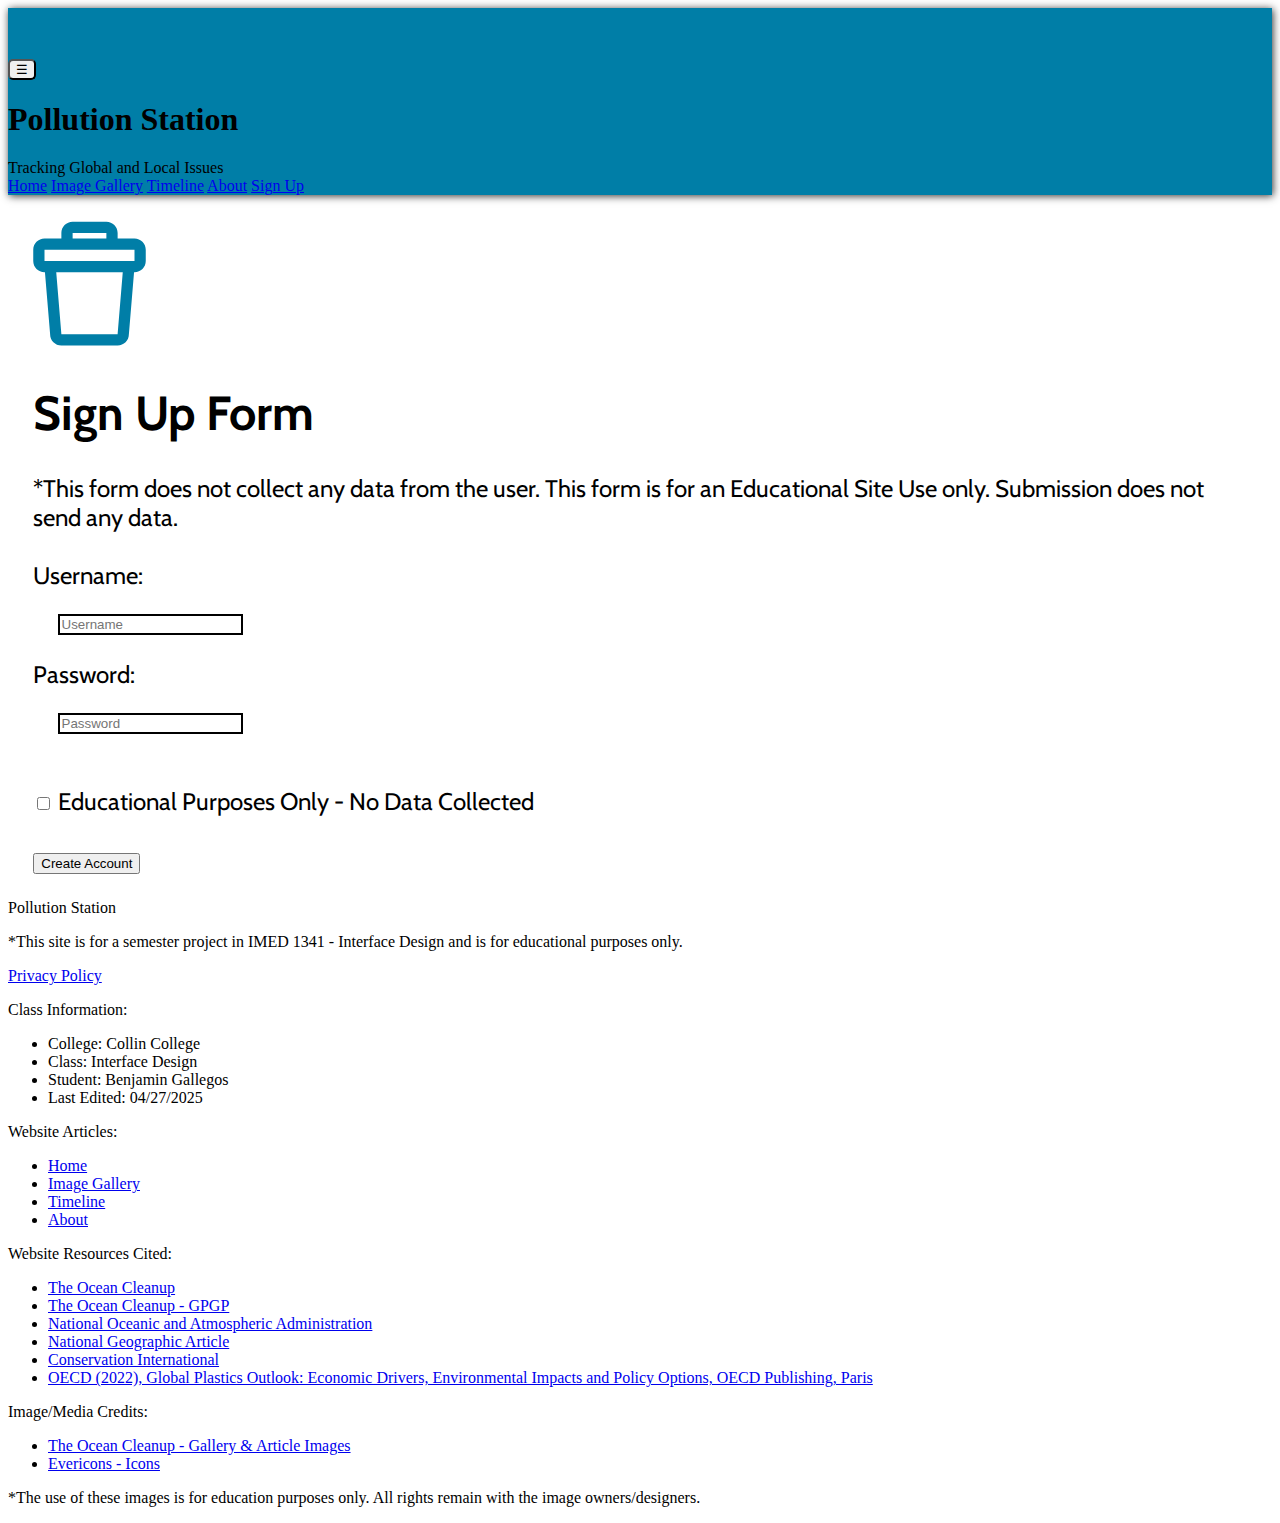
<file: signUp.html>
<!DOCTYPE html>
<html lang="en">
<head>
    <meta charset="UTF-8">
    <meta name="viewport" content="width=device-width, initial-scale=1.0">
    <title>Pollution Station - Sign Up</title>
    <!-- Stylesheets -->
    <link rel="stylesheet" href="styles.css">
    <link rel="stylesheet" href="signUp.css">

    <!-- Google Fonts Stylesheet -->
    <link rel="preconnect" href="https://fonts.googleapis.com">
    <link rel="preconnect" href="https://fonts.gstatic.com" crossorigin>
    <link href="https://fonts.googleapis.com/css2?family=Cabin:ital,wght@0,400..700;1,400..700&family=DM+Serif+Text:ital@0;1&display=swap" rel="stylesheet">

    <!-- CSS Framework - w3css -->
    <link rel="stylesheet" href="https://www.w3schools.com/w3css/5/w3.css">

    <!-- Favicon -->
    <link rel="shortcut icon" href="./images/trash_can.svg" type="image/x-icon">
</head>
<body>

    <!-- Header Section -->
    <header class="w3-container">
        <!-- Nav Bar -->
        <nav>
            <!-- Nav Bar for Smaller Screens -->
            <div class="w3-sidebar w3-bar-block" style="width: 200px; right: 0; top: 0; height: 100vh; position: fixed; z-index: 9999; display: none;" id="mySidebar">
                <button id="closeBtn" onclick="w3_close()" class="w3-bar-item w3-button w3-large w3-dark-grey w3-text-white">Close &times;</button>
                <ul>
                    <li>
                        <a href="./index.html" class="w3-bar-item w3-button w3-center">Home</a>
                    </li>
                    <li>
                        <a href="./imageGallery.html" class="w3-bar-item w3-button w3-center">Image Gallery</a>
                    </li>
                    <li>
                        <a href="./timeline.html" class="w3-bar-item w3-button w3-center">Timeline</a>
                    </li>
                    <li>
                        <a href="./about.html" class="w3-bar-item w3-button w3-center">About</a>
                    </li>
                    <li>
                        <a href="./signUp.html" id="signupBtn" class="w3-button w3-round-large">Sign Up</a>
                    </li>
                </ul>
            </div>

            <button id="sidebarButton" class="w3-button w3-black w3-xlarge w3-right" onclick="w3_open()">&#9776;</button>
        </nav>

        <div class="headerBar">
            <div>
                <h1>Pollution Station</h1>
                <span>Tracking Global and Local Issues</span>
            </div>

                <!-- Nav Bar For Desktop Screens -->
                <div class="bigScreenNav">
                    <a href="./index.html" class="bigScreenNavLinks">Home</a>
                    <a href="./imageGallery.html" class="bigScreenNavLinks">Image Gallery</a>
                    <a href="./timeline.html" class="bigScreenNavLinks">Timeline</a>
                    <a href="./about.html" class="bigScreenNavLinks">About</a>
                    <a href="./signUp.html" class="w3-button w3-round-large" id="signupBtnLarge">Sign Up</a>
                </div>
        </div>
    </header>

    <main class="w3-main">
        <div class="w3-container w3-center formContainer">
            <form>
                <div>
                    <img class="w3-image" src="./images/trash_can.svg" alt="Trash Can Icon" title="Trash Can Icon">
                </div>

                <div>
                    <h1>Sign Up Form</h1>
                    <div class="w3-panel w3-blue w3-round">
                        <span>*This form does not collect any data from the user. This form is for an Educational Site Use only. Submission does not send any data.</span>
                    </div>
                </div>

                <br>

                <div>
                    <label>Username:</label>
                    <br>
                    <input class="inputBox" type="text" placeholder="Username">
                </div>

                <div>
                    <label>Password:</label>
                    <br>
                    <input class="inputBox" type="text" placeholder="Password">
                </div>

                <br>

                <div>
                    <label>
                    <input type="checkbox" name="Remember Me">
                    <span>Educational Purposes Only - No Data Collected</span>
                    </label>
                </div>

                <br>

                <div>
                    <button class="w3-button w3-blue w3-round-large">Create Account</button>
                </div>
            </form>
        </div>
    </main>

    <!-- Footer Section -->
    <footer class="w3-container w3-dark-grey footerSection">
        <div>
            <p id="footerHeader">Pollution Station</p>
            <p id="footerSubHeader">*This site is for a semester project in IMED 1341 - Interface Design and is for educational purposes only.</p>
            <a class="footerLinks" href="./privacyPolicy.html" target="_blank">Privacy Policy</a>
        </div>

        <!-- Grid Section -->
            <div class="w3-grid footerGrid">

            <div class="footerGridItem">
                <p class="footerGridHeader">Class Information:</p>

                <ul class="footerSiteList">
                    <li class="footerListItems">
                        College: Collin College
                    </li>
                    <li class="footerListItems">
                        Class: Interface Design
                    </li>
                    <li class="footerListItems">
                        Student: Benjamin Gallegos
                    </li>
                    <li class="footerListItems">
                        Last Edited: 04/27/2025
                    </li>
                </ul>
            </div>

            <div class="footerGridItem">
                <p class="footerGridHeader">Website Articles:</p>

                <ul class="footerSiteList">
                    <li>
                        <a class="footerLinks" href="./index.html">Home</a>
                    </li>

                    <li>
                        <a class="footerLinks" href="./imageGallery.html">Image Gallery</a>
                    </li>

                    <li>
                        <a class="footerLinks" href="./timeline.html">Timeline</a>
                    </li>

                    <li>
                        <a class="footerLinks" href="./about.html">About</a>
                    </li>
                </ul>
            </div>

            <div class="footerGridItem">
                <p class="footerGridHeader">Website Resources Cited:</p>

                <ul class="footerSiteList">
                    <li>
                        <a class="footerLinks" href="https://theoceancleanup.com/" target="_blank">The Ocean Cleanup</a>
                    </li>

                    <li>
                        <a class="footerLinks" href="https://theoceancleanup.com/great-pacific-garbage-patch/" target="_blank">The Ocean Cleanup - GPGP</a>
                    </li>

                    <li>
                        <a class="footerLinks" href="https://www.noaa.gov/education/resource-collections/ocean-coasts/ocean-pollution" target="_blank">National Oceanic and Atmospheric Administration</a>
                    </li>
                    
                    <li>
                        <a class="footerLinks" href="https://education.nationalgeographic.org/resource/marine-pollution/" target="_blank">National Geographic Article</a>
                    </li>
                    
                    <li>
                        <a class="footerLinks" href="https://www.conservation.org/stories/ocean-pollution-facts" target="_blank">Conservation International</a>
                    </li>

                    
                    <li>
                        <a class="footerLinks" href="https://doi.org/10.1787/de747aef-en" target="_blank">OECD (2022), Global Plastics Outlook: Economic Drivers, Environmental Impacts and Policy Options, OECD Publishing, Paris</a>
                    </li>
                </ul>
            </div>

            <div class="footerGridItem">
                <p class="footerGridHeader">Image/Media Credits:</p>

                <ul class="footerSiteList">
                    <li>
                        <a class="footerLinks" href="https://theoceancleanup.com/media-gallery/" target="_blank">The Ocean Cleanup - Gallery & Article Images</a>
                    </li>

                    <li>
                        <a class="footerLinks" href="https://www.figma.com/community/file/1299091453336389256" target="_blank">Evericons - Icons</a>
                    </li>
                </ul>

                <p id="footerNote">*The use of these images is for education purposes only. All rights remain with the image owners/designers.</p>
            </div>

            </div>
    </footer>
    
    <!-- Script from W3Schools - Sidebar Tutorial -->
    <script>
        function w3_open() {
            document.getElementById("mySidebar").style.display = "block";
        }
        
        function w3_close() {
            document.getElementById("mySidebar").style.display = "none";
        }
    </script>
</body>
</html>
</file>
<file: styles.css>
/* 
***********************
index.html styling page 
***********************
*/

/* Google Fonts CSS */
.dm-serif-text-regular {
    font-family: "DM Serif Text", serif;
    font-weight: 400;
    font-style: normal;
}
  
.dm-serif-text-regular-italic {
    font-family: "DM Serif Text", serif;
    font-weight: 400;
    font-style: italic;
}

.cabin-font {
    font-family: "Cabin", sans-serif;
    font-optical-sizing: auto;
    font-weight: 400;
    font-style: normal;
    font-variation-settings:
      "wdth" 100;
}

/* 
***********************
CSS Variables - Color Palette
***********************
white - #FFFFFF
Deep Dark BlueGreen - #00171F
Dark Ocean Blue - #003459
Dark Seafoam - #007EA7
Light Sky Blue Foam - #00A8E8
*/
:root{
    --DeepDarkBlueGreen: #00171F;
    --DarkOceanBlue: #003459;
    --DarkSeafoam: #007EA7;
    --LightSkyBlueFoam: #00A8E8;
    --DarkOceanBlueFaded: #003459ed;
}

/* 
***************
Media Queries Breakpoints for Responsive Design
***************
*/

/* Mobile */
@media only screen and (max-width: 600px){
    /* 
    ***********************
    Article/Main Section
    ***********************
    */
    #globeImg{
        width: 80%;
    }

    #sectionOneHeaderContainer > p{
        font-size: 2.5em;
    }

    #sectionOneHeaderContainer > h2{
        font-size: 3.5em;
    }

    .homeFigcaptions{
        font-size: 1.1em;
    }

    article > h3{
        font-size: 2.5em;
    }

    article > h4{
        font-size: 2.5em;
    }
    
    article > p{
        margin-left: 7%;
        margin-right: 7%;
        font-size: 1.5em;
    }
    
}

/* Tablet */
@media only screen and (min-width: 600px){
    /* 
    ***********************
    Article/Main Section
    ***********************
    */
    #globeImg{
        width: 50%;
    }

    #sectionOneHeaderContainer > p{
        font-size: 3em;
    }

    #sectionOneHeaderContainer > h2{
        font-size: 4em;
    }

    .homeFigcaptions{
        font-size: 1.5em;
    }

    article > h3{
        font-size: 4em;
    }

    article > h4{
        font-size: 4em;
    }
    
    article > p{
        margin-left: 10%;
        margin-right: 10%;
        font-size: 2em;
    }
}

/* Desktop */
@media only screen and (min-width: 1030px){
    /* 
    ***********************
    Article/Main Section
    ***********************
    */
    #globeImg{
        width: 60%;
    }

    #sectionOneHeaderContainer > p{
        font-size: 4em;
    }

    #sectionOneHeaderContainer > h2{
        font-size: 6em;
    }

    .homeFigcaptions{
        font-size: 1.8em;
    }

    article > h3{
        font-size: 5em;
    }

    article > h4{
        font-size: 5em;
    }
    
    article > p{
        margin-left: 14%;
        margin-right: 14%;
        font-size: 2.2em;
    }

    /* Images */
    .articleImg{
        width: 60%;
    }
}

/* 
***********************
Header Section
***********************
*/
header{
    background-color: var(--DarkSeafoam);
    box-shadow: 1px 1px 8px #000000ce;
}

header > h1{
    color: #ffffff;
    font-family: "Cabin", sans-serif;
    font-size: 2.5em;
}

header > span{
    font-family: "DM Serif Text", serif;
    color: #ffffff;
    font-size: 1.1em;
    display: inline-block;
    padding-bottom: 5px;
}

nav > div > ul{
    font-family: "DM Serif Text", serif;
    list-style-type: none;
    padding: 0;
}

nav > div > ul > li{
    padding-bottom: 5%;
    font-size: 1.5em;
}

#mySidebar{
    text-align: center;
    background-color: var(--DarkOceanBlueFaded);
    color: #ffffff;
    z-index: 3;
}

#sidebarButton{
    margin-top: 4%;
    border-radius: 5px;
}

#signupBtn{
    margin-top: 5%;
    background-color: var(--LightSkyBlueFoam);
    color: #000000;
}

#closeBtn{
    text-align: right;
}

/* 
***********************
Article/Main Section
***********************
*/

#globeImgContainer{
    position: relative;
    text-align: center;
    z-index: 1;
}

#sectionOneHeaderContainer{
    background-color: var(--DarkOceanBlue);
    color: #ffffff;
    z-index: 2;
}

#sectionOneHeaderContainer > p{
    text-align: center;
    font-family: "DM Serif Text", serif;
}

#sectionOneHeaderContainer > h2{
    text-align: center;
    font-family: "DM Serif Text", serif;
}

/* Images & Captions */
.homeFigcaptions{
    font-family: "DM Serif Text", serif;
    text-align: center;
}

figcaption > a:link{
    color: var(--DarkSeafoam);
}

figcaption > a:visited{
    color: #51027f;
}

figcaption > a:hover{
    color: var(--DarkOceanBlue);
}

figcaption > a:active{
    color: blue;
}

.lineBreak{
    width: 70%;
    margin: 0 auto;
    border: 2px solid var(--DarkOceanBlue);
}

/* General Links CSS */

p > a:link{
    color: var(--DarkSeafoam);
}

p > a:visited{
    color: #51027f;
}

p > a:hover{
    color: var(--DarkOceanBlue);
}

p > a:active{
    color: blue;
}

/* Article One */
article > h3{
    font-family: "Cabin", sans-serif;
    text-align: center;
}

article > h4{
    font-family: "Cabin", sans-serif;
    text-align: center;
}

article > p{
    line-height: 1.6;
    font-family: "DM Serif Text", serif;
}
</file>
<file: signUp.css>
/* 
***********************
about.html styling page 
***********************
*/

/* Google Fonts CSS */
.dm-serif-text-regular {
    font-family: "DM Serif Text", serif;
    font-weight: 400;
    font-style: normal;
}
  
.dm-serif-text-regular-italic {
    font-family: "DM Serif Text", serif;
    font-weight: 400;
    font-style: italic;
}

.cabin-font {
    font-family: "Cabin", sans-serif;
    font-optical-sizing: auto;
    font-weight: 400;
    font-style: normal;
    font-variation-settings:
      "wdth" 100;
}

/* 
***********************
CSS Variables - Color Palette
***********************
white - #FFFFFF
Deep Dark BlueGreen - #00171F
Dark Ocean Blue - #003459
Dark Seafoam - #007EA7
Light Sky Blue Foam - #00A8E8
*/
:root{
    --DeepDarkBlueGreen: #00171F;
    --DarkOceanBlue: #003459;
    --DarkSeafoam: #007EA7;
    --LightSkyBlueFoam: #00A8E8;
    --DarkOceanBlueFaded: #003459ed;
}

/* 
***************
Media Queries Breakpoints for Responsive Design
***************
*/

/* Mobile */
@media only screen and (max-width: 600px){
    .formContainer{
        font-size: 1.5em;
    }
}

/* Tablet */
@media only screen and (min-width: 600px){
    .formContainer{
        font-size: 2em;
    }
}

/* Desktop */
@media only screen and (min-width: 1030px){
    .formContainer{
        font-size: 1.5em;
    }
}

/* 
***********************
SIGN UP CSS
***********************
*/

.formContainer{
    margin: 2%;

    font-family: "Cabin", sans-serif;
    font-optical-sizing: auto;
    font-weight: 400;
    font-style: normal;
    font-variation-settings:
      "wdth" 100;
}

.inputBox{
    border: 2px #000000 solid;
    margin: 2%;
}
</file>
